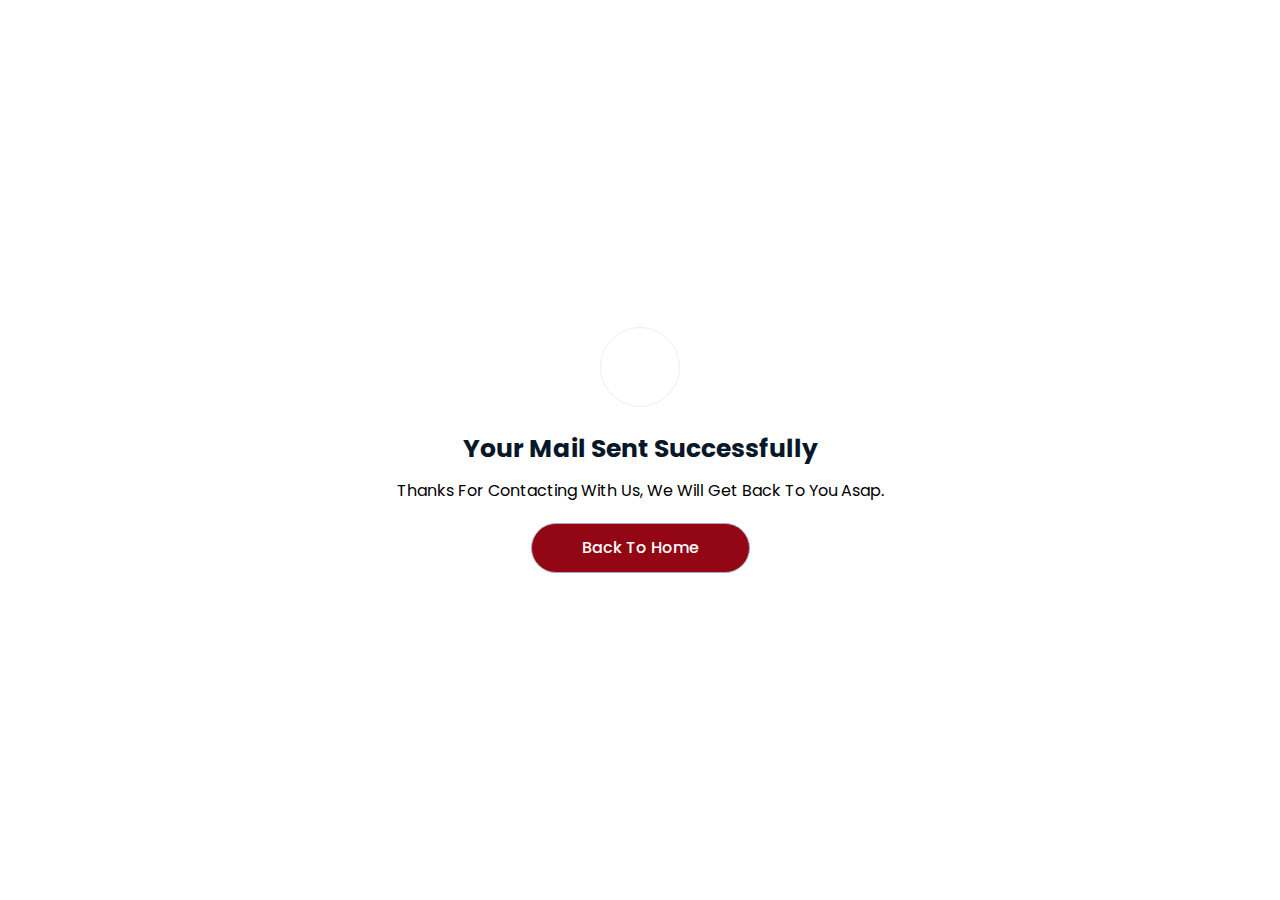
<file: mail-success.html>
<!doctype html>
<html lang="en">
<head>
  <meta charset="UTF-8">
  <meta name="viewport"
        content="width=device-width, user-scalable=no, initial-scale=1.0, maximum-scale=1.0, minimum-scale=1.0">
  <meta http-equiv="X-UA-Compatible" content="ie=edge">
  <title>my project</title>
  <link href="https://fonts.googleapis.com/css2?family=Nunito+Sans:wght@300;400;600;700;800;900&display=swap" rel="stylesheet">
  <!--    <link rel="stylesheet" href="css/all.min.css">-->
  <!--    <link rel="stylesheet" href="css/nice-select.css" type="text/css">-->
  <link rel="stylesheet" href="assets/css/bootstrap.css">
  <!--    <link rel="stylesheet" href="css/magnific-popup.css" type="text/css">-->
  <link rel="stylesheet" href="https://cdnjs.cloudflare.com/ajax/libs/font-awesome/6.4.2/css/all.min.css"
        integrity="sha512-z3gLpd7yknf1YoNbCzqRKc4qyor8gaKU1qmn+CShxbuBusANI9QpRohGBreCFkKxLhei6S9CQXFEbbKuqLg0DA==" crossorigin="anonymous" referrerpolicy="no-referrer" />
  <link rel="stylesheet" href="assets/css/slick.css">
  <link rel="stylesheet" href="assets/css/slicknav.min.css" type="text/css">

  <!--    <link rel="stylesheet" href="css/swiper-bundle.min.css">-->
  <link rel="stylesheet" href="assets/css/style.css">


</head>

<!--<div class="preloader">-->
<!--<div class="preloader-inner">-->
<!--<div class="preloader-icon">-->
<!--<span></span>-->
<!--<span></span>-->
<!--</div>-->
<!--</div>-->
<!--</div>-->


<div class="mail-success">
<div class="d-table">
<div class="d-table-cell">
<div class="container">
<div class="success-content">
  <i class="fa-regular fa-envelope"></i>
<h2>Your Mail Sent Successfully</h2>
<p>Thanks for contacting with us, We will get back to you asap.</p>
<div class="mail-button">
<a href="index.html" class="btn">Back to Home</a>
</div>
</div>
</div>
</div>
</div>
</div>

<script src="assets/js/script.js"></script>
<script src="assets/js/jquery-1.12.4.min.js"></script>

<script src="assets/js/mixitup.min.js"></script>
<script src="assets/js/jquery.countdown.min.js"></script>
<script src="assets/js/jquery.slicknav.js"></script>
<script src="assets/js/slick.min.js"></script>
<script src="assets/js/bootstrap.bundle.js"></script>

<!--<script src="js/jquery.nicescroll.min.js"></script>-->
<!--<script src="js/jquery.magnific-popup.min.js"></script>-->
<!--<script src="js/swiper-bundle.min.js"></script>-->
<!--<script src="js/jquery.nice-select.min.js"></script>-->
<!--<script src="js/script.js"></script>-->
<!--<script src="js/main.js"></script>-->
<script>
    window.onload = function () {
      window.setTimeout(fadeout, 500);
    }

    function fadeout() {
      document.querySelector('.preloader').style.opacity = '0';
      document.querySelector('.preloader').style.display = 'none';
    }
  </script>
</body>

<!-- Mirrored from demo.graygrids.com/themes/shopgrids/mail-success.html by HTTrack Website Copier/3.x [XR&CO'2014], Wed, 23 Feb 2022 10:57:06 GMT -->
</html>
</file>
<file: assets/css/style.css>
@import url('https://fonts.googleapis.com/css2?family=Poppins:wght@100;200;300;400;500;600;700;800;900&display=swap');
@import url('https://fonts.googleapis.com/css2?family=Nunito+Sans:opsz,wght@6..12,200;6..12,300;6..12,400;6..12,500;6..12,600;6..12,700;6..12,800;6..12,900&family=Poppins:wght@100;200;300;400;500;600;700;800;900&display=swap');
@import url('https://fonts.googleapis.com/css2?family=Open+Sans:wght@300;400;500;600;700;800&display=swap');
@import url('https://fonts.googleapis.com/css2?family=Poppins%3Awght%40400%3B500%3B600&display=swap');
@import url('https://fonts.googleapis.com/css2?family=Nunito:wght@200;300;400;500;600&display=swap');
/*common css start*/
*{
    margin: 0;
    padding: 0;
    outline: 0;
    box-sizing: border-box;

}

a{
    text-decoration: none;
    display: inline-block;
}
ul,ol{
    list-style: none;
    margin: 0;
    padding: 0;
}
p,a,h1,h2,h3,h4,h5,h6{

    margin: 0;
    padding: 0;
}
*{
    font-family: 'Poppins',sans-serif;
    margin: 0;
    padding: 0;
    box-sizing: border-box;
    outline:none ;
    border: none;
    text-transform: capitalize;
    text-decoration: none;
    transition: all .2s linear;

}

/*common css end*/



/*header part*/
:root{
    --orange: #dd0c2a;
    --black:#130f40;
    --light-color:#666;
    --box-shadow:0.1rem .6rem rgba(0,0,0,.1);
    --border:.5rem solid rgba(0,0,0,.1);
    --outline:1rem solid rgba(0,0,0,.1);
    --outline-hover:.2rem solid var(--black);
}
.header{
    position: fixed;
    top:0 ; left: 0; right: 0;
    z-index: 1000;
    display: flex;
    align-items: center;
    justify-content: space-between;
    padding: .5rem 9%;
    background: #fff;
    box-shadow: var(--box-shadow);
}
.header .navbar a{
    font-size:16px;
    margin: 0 .2rem;
    color: var(--black);
    background: transparent;
}
.header .navbar a:hover{
    color: var(--orange);
}
/*.header .logo i{*/
/*    color: var(--orange);*/
/*}*/
.header .icons div{
    height: 2rem;
    width: 2rem;
    line-height: 2rem;
    border-radius: .5rem;
    background: #eee;
    color: var(--black);
    font-size:20px;
    margin-left: .5rem;
    text-align: center;
    cursor: pointer;
    position: relative;
}
.header .icons div:hover{
    background: var(--orange);
    color: white;
}
.header .icons .shop__circle{
    font-size: 9px;
    display: inline-block;
    background: #384aeb;
    color: #fff;
    padding: 0 10px;
    border-radius: 50%;
    position: absolute;
    top: -20px;
    right: -12px;
}

#menu-btn{
    display: none;
}
.search-form{
    position: absolute;
    top: 110%;
    right: -110%;
    width: 25rem;
    height: 3rem;
    background: #fff;
    border-radius: 16px;
    overflow:hidden ;
    display: flex;
    align-items: center;
    box-shadow: var(--box-shadow);
}
.search-form.active{
    right: 2rem;
    transition:.4s linear ;
}

.search-form input{
    height: 100%;
    width: 100%;
    background: none;
    text-transform: none;
    font-size: 14px;
    color: var(--black);
    padding: 15px;

}
.search-form label{
    font-size: 16px;
    padding-right: 1.5rem;
    color: var(--black);
    cursor: pointer;

}
.search-form label:hover{
    color: var(--orange);
}
.header .wishlist{
    position: absolute;
    top: 110%;
    right: -110%;
    padding: .5rem;
    border-radius: .5rem;
    box-shadow: var(--box-shadow);
    width: 25rem;
    background: #fff;

}
.header .wishlist.active{
    right:2rem ;
    transition:.4s linear ;
}
.header .wishlist .box{
    display: flex;
    align-items: center;
    gap: .5rem;
    position: relative;
    margin:.5rem 0 ;
}
.header .wishlist .box img{
    height: 70px;
    width: 70px;
}
.header .wishlist .box .fa-trash{
    font-size: 1rem;
    position: absolute;
    top: 50%;
    right: 1rem;
    cursor: pointer;
    color: var(--light-color);
    transform: translateY(-50%);
}
.header .wishlist .box .fa-trash:hover{
    color: var(--orange);
}
.header .wishlist .box .content h3{
    color: var(--black);
    font-size: 1rem;
    padding-bottom: 1rem;
}
.header .wishlist .box .content span{
    color: var(--light-color);
    font-size: 1rem;
}
.header .wishlist .box .content .quantity{
    padding-left:1rem ;
}
/*.header .wishlist .total{*/
/*    font-size: 1rem;*/
/*    padding-bottom: 1rem;*/
/*    !*text-align: center;*!*/
/*    color: var(--black);*/
/*}*/
.header .wishlist .btn{
    display: block;
    text-align: center;
    margin: 2px ;
}
.header .wishlist .btn:hover{
    background: #c21223;
    color: white;
}
.header .shopping-cart{
    position: absolute;
    top: 110%;
    right: -110%;
    padding: .5rem;
    border-radius: .5rem;
    box-shadow: var(--box-shadow);
    width: 25rem;
    background: #fff;

}
.header .shopping-cart.active{
    right:2rem ;
    transition:.4s linear ;
}
.header .shopping-cart .box{
    display: flex;
    align-items: center;
    gap: .5rem;
    position: relative;
    margin:.5rem 0 ;
}
.header .shopping-cart .box img{
    height: 70px;
    width: 70px;
}
.header .shopping-cart .box .fa-trash{
    font-size: 1rem;
    position: absolute;
    top: 50%;
    right: 1rem;
    cursor: pointer;
    color: var(--light-color);
    transform: translateY(-50%);
}
.header .shopping-cart .box .fa-trash:hover{
    color: var(--orange);
}
.header .shopping-cart .box .content h3{
    color: var(--black);
    font-size: 1rem;
    padding-bottom: 1rem;
}
.header .shopping-cart .box .content span{
    color: var(--light-color);
    font-size: 1rem;
}
.header .shopping-cart .box .content .quantity{
    padding-left:1rem ;
}
.header .shopping-cart .total{
    font-size: 1rem;
    padding-bottom: 1rem;
    /*text-align: center;*/
    color: var(--black);
}
.header .shopping-cart .btn{
    /*display: block;*/
    text-align: center;
    margin: 2px ;
}
.header .shopping-cart .btn:hover{
    background: #c21223;
     color: white;
}
.header .login-form{
    position: absolute;
    top: 110%;
    right: -110%;
    width: 20rem;
    box-shadow: var(--box-shadow);
    padding: 5px;
    border-radius: .5rem;
    background: #fff;
    text-align: center;

}
.header .login-form.active{
    right:2rem ;
    transition:.4s linear ;
}
.header .login-form h3{
    font-size: 16px;
    text-transform: uppercase;
    color: var(--black);

}
.header .login-form .box {
    width: 90%;
    margin: 10px;
    background: #eee;
    border-radius: 8px;
    padding: 5px 15px 5px;
    font-size: 15px;
    color: var(--black);
    text-transform: none;
}
.header .login-form p{
    font-size: 12px;
    padding: 5px ;
    color: var(--light-color);

}
.header .login-form p a{
    color: var(--orange);
    text-decoration: underline;
}
.header .login-form .btn:hover{
    background: #c21223;
    color: white;
}
/*nav part end*/
/*carousel start*/

.carousel-caption{
 position: absolute;
    color: black;
    top: 120px;
    left: 300px;

}
.carousel-item img{
    position: relative;
    height:500px;
}
.carousel-caption h4,h1,p{
    color: black;
    /*gap: 15px;*/
}
/*carousel end*/


/*======================================================nav end==================================================================================*/
/*card start*/
.card {
    padding: 60px;
}

.card__item
{
    position: relative;
    overflow: hidden;
    margin-bottom: 30px;

}

.card__item__pic{
    float: right;
}

.card__item__text {
    max-width: 300px;
    position: absolute;
    left: 0;
    top: 140px;
}
.card__item__text h2 {
    color: #111111;
    font-weight: 700;
    line-height: 46px;
    margin-bottom: 10px;
    font-size: 25px;
}
.card__item:hover .card__item__text a:after {
    width: 40px;
    background: #e53637;
}

/*h2 {*/
/*    font-size: 36px;*/
/*    margin: 0;*/

/*}*/
.card__item__text a {
    display: inline-block;
    color: #111111;
    font-size: 13px;
    font-weight: 700;
    letter-spacing: 4px;
    text-transform: uppercase;
    padding: 3px 0;
    position: relative;
    cursor: pointer;
}
a {
    text-decoration: none;
    background-color: transparent;
}
.card__item__text a:after {
    position: absolute;
    left: 0;
    bottom: 0;
    width: 100%;
    height: 2px;
    background: #e74848;
    content: "";
    -webkit-transition: all, 0.3s;
    -o-transition: all, 0.3s;
    transition: all, 0.3s;
}
.card__item__text a:hover {
    background-color: #cf0303;


}

.card__item.card__item--middle {
    margin-top: -75px;
}

.card__item.card__item--middle .card__item__pic {
    float: none;
}

.card__item.card__item--middle .card__item__text {
    position: relative;
    top: 0;
    left: 0;
    max-width: 100%;
    padding-top: 22px;
}
.card__item.card__item--last {
    margin-top: 100px;
}
/*===============================================================card end=============================================*/

/*Trending Product start*/

.Trending{

    padding-bottom: 20px;
    background-color: #fcf6f6;

}
.Trending-slide{
    display: flex;
    /*margin-top: 50px;*/
}
.Trending-slide .slick-center{
    box-shadow: 0 25px 30px rgba(0, 0, 0, 0.5);

}
.Trending-img{
    border-radius: 14px;
    overflow: hidden;

}
.Trending-img img{
    height: 200px;
}
.Trending-item{


    padding: 20px 20px 40px 20px;
}
.Trending-item .review{
    display: flex;
    gap: 10px;
    margin: 30px 0 17px;
}
.Trending-item .review ul{
    display: flex;
}
.Trending-item .review p{
    font-size: 16px;
    font-weight: 400;
    color: #FF8B00;
    font-family: 'Poppins', sans-serif;
}
.Trending-item .review ul .color{
    color: #FF8B00;
}
.Trending-item .review ul li{
    color: #131313;
}
.common-button{
    width: fit-content;
    padding: 16px  35px;
    background: #be2222;
    color: #fff;
    border-radius: 17px;
    font-size: 16px;
    font-weight: 600;
    font-family: 'Poppins', sans-serif;
    border:none;


}
.common-button:hover{

    transform: scale(1.2);
    box-shadow: 0 25px 60px rgba(0, 0, 0, 0.5);

}
.common-heading h2{

    font-size: 40px;
    font-weight: 600;
    font-family: 'Poppins', sans-serif;
    color: #1E1E1E;
    margin: 30px;
    flex-direction: column;
    display: flex;
    align-items: center;

}
/*.common-heading p{*/
/*    font-size: 16px;*/
/*    font-weight: 400;*/
/*    font-family: 'Poppins', sans-serif;*/
/*    color: #616161;*/
/*    width: 692px;*/
/*    margin: 0 auto;*/

/*}*/
.trending-product-heading h2{
    font-size: 40px;
    font-weight: 600;
    font-family: 'Poppins', sans-serif;
    color: #1E1E1E;
    margin: 30px;
    flex-direction: column;
    display: flex;
    align-items: center;

}
.trending-product-heading span{
    color: darkred;
    display: contents;
    font-size: 40px;
    font-weight: 600;
    font-family: 'Poppins', sans-serif;
    margin: 30px;
    flex-direction: column;
    align-items: center;

}

.subheading h3{
    font-size: 25px;
    font-weight: 500;
    font-family: 'Poppins', sans-serif;
    line-height: 24px;
    margin-top: 15px;


}
.subheading h3{
    margin-bottom: 30px;
}
.subheading p{

    font-size: 16px;
    font-weight: 400;
    font-family: 'Poppins', sans-serif;
    color: #616161;

}

.subheading .p{

    margin-bottom: 30px;
}
.subheading  span{
    font-size: 20px;
    font-weight: 600;
    font-family: 'Poppins', sans-serif;
    color: #1E1E1E;
    line-height: 24px;


}

.Trending-item button{

    margin-top: 30px;
}
/*===============================================Trending Product part end=============================*/


/*subscriber part start*/
#subscribe_us{
    padding: 150px 0 150px 0;
    background-image: url(../image/pic.jpg);
    background-repeat: no-repeat;
    background-position: center;
    background-size: cover;
    overflow: hidden;
}
.subscribe-item .subscribe-heading{
    display: flex;
    justify-content: left;

}
.subscribe-item .subscribe-heading h3{
    width: 659px;
    height: 120px;
    font-size: 40px;
    font-weight: 600;
    font-family: 'Poppins', sans-serif;
    color: #faf7f7;
    margin-left: 8px;
}
.subscribe-item p{
    font-size: 20px;
    font-weight: 400;
    font-family: 'Poppins', sans-serif;
    color: rgb(177, 61, 61);
    width: 565px;
    height: 60px;
    line-height: 30px;
    margin-left: 8px;

}


.subscribe-button{
    width: fit-content;
    padding: 35px 11px 35px 25px;
    background: #f8f8f8;
    display: flex;
    gap: 376px;
    margin-left: 5px ;
    border-radius: 17px;

}
.subscribe-button input{

    border: none;
}

/*==============================================================subscriber part end===================================================================*/



/*==================================================================product part start===========================================================*/


.product {
    padding-top: 70px;
    padding-bottom: 60px;
}

.filter__controls {
    text-align: center;
    margin-bottom: 45px;
}

.filter__controls li {
    color: #b7b7b7;
    font-size: 24px;
    font-weight: 700;
    list-style: none;
    display: inline-block;
    margin-right: 88px;
    cursor: pointer;
}

.filter__controls li:last-child {
    margin-right: 0;
}

.filter__controls li.active {
    color: #111111;
}

.product__item {
    overflow: hidden;
    margin-bottom: 40px;
}

.product__item.sale .product__item__pic .label {
    color: #ffffff;
    background: #111111;
}

.product__item.sale .product__item__text .rating i {
    color: #f7941d;
}

.product__item.sale .product__item__text .rating i:nth-last-child(1) {
    color: #b7b7b7;
}

.product__item:hover .product__item__pic .product__hover {
    right: 20px;
    opacity: 1;
}

.product__item:hover .product__item__text a {
    top: 22px;
    opacity: 1;
    visibility: visible;
}

.product__item:hover .product__item__text h6 {
    opacity: 0;
}

.product__item:hover .product__item__text .product__color__select {
    opacity: 1;
}

.product__item__pic {
    height: 260px;
    position: relative;
    background-position: center center;
    width: 263px;

}

.product__item__pic .label {
    color: #111111;
    font-size: 11px;
    font-weight: 700;
    letter-spacing: 2px;
    text-transform: uppercase;
    display: inline-block;
    padding: 4px 15px 2px;
    background: #ffffff;
    position: absolute;
    left: 0;
    top: 20px;
}

.product__item__pic .product__hover {
    position: absolute;
    right: -200px;
    top: 20px;
    -webkit-transition: all, 0.8s;
    -o-transition: all, 0.8s;
    transition: all, 0.8s;
}

.product__item__pic .product__hover li {
    list-style: none;
    margin-bottom: 10px;
    position: relative;
}

.product__item__pic .product__hover li:hover span {
    opacity: 1;
    visibility: visible;
}

.product__item__pic .product__hover li span {
    color: #ffffff;
    background: #111111;
    display: inline-block;
    padding: 4px 10px;
    font-size: 12px;
    position: absolute;
    left: -78px;
    top: 5px;
    z-index: 1;
    opacity: 0;
    visibility: hidden;
    -webkit-transition: all, 0.3s;
    -o-transition: all, 0.3s;
    transition: all, 0.3s;
}

.product__item__pic .product__hover li span:after {
    position: absolute;
    right: -2px;
    top: 5px;
    height: 15px;
    width: 15px;
    background: #111111;
    content: "";
    -webkit-transform: rotate(45deg);
    -ms-transform: rotate(45deg);
    transform: rotate(45deg);
    z-index: -1;
}

.product__item__pic .product__hover li img {
    background: #ffffff;
    padding: 10px;
    display: inline-block;
}

.product__item__text {
    padding-top: 25px;
    position: relative;
}

.product__item__text a {
    font-size: 15px;
    color: #e53637;
    font-weight: 700;
    position: absolute;
    left: 0;
    top: 0;
    opacity: 0;
    visibility: hidden;
    -webkit-transition: all, 0.3s;
    -o-transition: all, 0.3s;
    transition: all, 0.3s;
}

.product__item__text h6 {
    color: #111111;
    font-size: 15px;
    font-weight: 600;
    margin-bottom: 5px;
    -webkit-transition: all, 0.3s;
    -o-transition: all, 0.3s;
    transition: all, 0.3s;
}

.product__item__text .rating {
    margin-bottom: 6px;
}

.product__item__text .rating i {
    font-size: 14px;
    color: #b7b7b7;
    margin-right: -5px;
}

.product__item__text h5 {
    color: #0d0d0d;
    font-weight: 700;
}

.product__item__text .product__color__select {
    position: absolute;
    right: 0;
    bottom: 0;
    opacity: 0;
    -webkit-transition: all, 0.5s;
    -o-transition: all, 0.5s;
    transition: all, 0.5s;
}

.product__item__text .product__color__select label {
    display: inline-block;
    height: 12px;
    width: 12px;
    background: #5e64d1;
    border-radius: 50%;
    margin-bottom: 0;
    margin-right: 5px;
    position: relative;
    cursor: pointer;
}

.product__item__text .product__color__select label.black {
    background: #404a47;
}

.product__item__text .product__color__select label.grey {
    background: #d5a667;
}

.product__item__text .product__color__select label.active:after {
    opacity: 1;
}

.product__item__text .product__color__select label:after {
    position: absolute;
    left: -3px;
    top: -3px;
    height: 18px;
    width: 18px;
    border: 1px solid #b9b9b9;
    content: "";
    border-radius: 50%;
    opacity: 0;
}

.product__item__text .product__color__select label input {
    position: absolute;
    visibility: hidden;
}

/*product part end*/
/*===========================================================================countdown part start=====================================================*/
.categories {
    background: #f3f2ee;
    overflow: hidden;
    padding-top: 150px;
    padding-bottom: 125px;
}

.categories__text {
    padding-top: 40px;
    position: relative;
    z-index: 1;
}

.categories__text:before {
    position: absolute;
    left: -485px;
    top: 0;
    height: 300px;
    width: 600px;
    background: #ffffff;
    z-index: -1;
    content: "";
}

.categories__text h2 {
    color: #b7b7b7;
    line-height: 72px;
    font-size: 34px;
}

.categories__text h2 span {
    font-weight: 700;
    color: #111111;
}

.categories__hot__deal {
    position: relative;
    z-index: 5;
}

.categories__hot__deal img {
    min-width: 100%;
}

.hot__deal__sticker {
    height: 100px;
    width: 100px;
    background: #111111;
    border-radius: 50%;
    padding-top: 22px;
    text-align: center;
    position: absolute;
    right: 0;
    top: -36px;
}

.hot__deal__sticker span {
    display: block;
    font-size: 15px;
    color: #ffffff;
    margin-bottom: 4px;
}

.hot__deal__sticker h5 {
    color: #ffffff;
    font-size: 20px;
    font-weight: 700;
}

.categories__deal__countdown span {
    color: #e53637;
    font-size: 14px;
    font-weight: 700;
    text-transform: uppercase;
    letter-spacing: 2px;
    margin-bottom: 15px;
    display: block;
}

.categories__deal__countdown h2 {
    color: #111111;
    font-weight: 700;
    line-height: 46px;
    margin-bottom: 25px;
}
.categories__deal__countdown p {
    color: #111111;
    font-weight: 700;
    line-height: 46px;
    margin-bottom: 25px;
}

.categories__deal__countdown .categories__deal__countdown__timer {
    margin-bottom: 20px;
    overflow: hidden;
    margin-left: -30px;
}

.categories__deal__countdown .categories__deal__countdown__timer .cd-item {
    width: 25%;
    float: left;
    margin-bottom: 25px;
    text-align: center;
    position: relative;
}

.categories__deal__countdown .categories__deal__countdown__timer .cd-item:after {
    position: absolute;
    right: 0;
    top: 7px;
    content: ":";
    font-size: 24px;
    font-weight: 700;
    color: #3d3d3d;
}

.categories__deal__countdown .categories__deal__countdown__timer .cd-item:last-child:after {
    display: none;
}

.categories__deal__countdown .categories__deal__countdown__timer .cd-item span {
    color: #111111;
    font-weight: 700;
    display: block;
    font-size: 36px;
}

.categories__deal__countdown .categories__deal__countdown__timer .cd-item p {
    margin-bottom: 0;
}
.primary-btn {
    display: inline-block;
    font-size: 13px;
    font-weight: 700;
    text-transform: uppercase;
    padding: 14px 30px;
    color: #ffffff;
    background: darkred;
    letter-spacing: 4px;
}
/*=======================================countdown part end========================================================*/
/*Gallery part start*/
#gallery {
    padding-bottom: 100px;
    padding-top: 50px;
    /*width: 1350px;*/
    /*height: 713px;*/
    padding-left: 150px;
    overflow: hidden;
}

.gallery_heading h2 {
    font-size: 36px;
    color: #100f0f;
    display: flex;
    align-items: center;
    flex-direction: column;
    /*position: relative;*/
}
.gallery_heading h2 span{
    color: darkred;
    display: contents;
    /*position: absolute;*/
}
/*.gallery_heading h2 span:after {*/
/*    position: absolute;*/
/*    left: 0;*/
/*    bottom: 0;*/
/*    width: 100%;*/
/*    height: 2px;*/
/*    background: #e74848;*/
/*    content: "";*/
/*    !* -webkit-transition: all, 0.3s; *!*/
/*    !* -o-transition: all, 0.3s; *!*/
/*    transition: all, 0.3s;*/
/*}*/
.gallery_heading a{
    display: flex;
    align-items: center;
    flex-direction: row;
    justify-content: center;
    font-size: 30px;
    padding: 5px;
}
.gallery_heading a:hover {
    color: #07199b;

}
.gallery_row {
    margin-top: 65px;
}

.gallery_row .gallery_col {
    /*width: 23.439%;*/
    float: left;
    margin-right: 20px;
}

.gallery_row .gallery_col:nth-child(4) {
    margin-right: 0;
}

.gallery_row .gallery_col .item {
    position: relative;
}

.gallery_row .gallery_col .item:first-child {
    margin-bottom: 20px;
}

.overly{
    background-color: rgba(0, 0, 0, 0.60);
    width: 100%;
    height: 100%;
    position: absolute;
    top: 0;
    left: 0;
    transform: scale(0);
    transition: .3s;
}

.overly a {
    width: 40px;
    height: 40px;
    color: #ffffff;
    background-color: #5bc5f4;
    border-radius: 50%;
    text-align: center;
    line-height: 40px;
    position: absolute;
    top: 50%;
    left: 50%;
    transform: translate(-50%, -50%);

}

.gallery_row .gallery_col .item:hover .overly {
    transform: scale(1);
}

/*.port_row .port_col .item img{*/
/*    */
/*}*/

/*===================================================Gallery part end======================================================*/
/*=================Blog Part start===============================*/
/*---------------------
    Blog
-----------------------*/

.blog {
    padding-bottom: 55px;
}

.latest {
    padding-bottom: 55px;
}

/*.blog__item {*/
/*    margin-bottom: 45px;*/
/*}*/

.blog__item:hover a::after {
    width: 40px;
    background: #e53637;
}

.blog__item:hover .blog__item__text {
    -webkit-box-shadow: 0px 15px 60px rgba(67, 69, 70, 0.05);
    box-shadow: 0px 15px 60px rgba(67, 69, 70, 0.05);
}

.blog__item__pic img{
    height: 270px;
    width: 360px;

}
/*.blog__item__pic.set-bg{*/
/*    background-repeat: no-repeat;*/
/*    background-size: cover;*/
/*    background-position: top center;*/
/*}*/

.blog__item__text{
    padding: 25px 25px 25px 0;
}
.blog__item__text p{
color: #777;
font-family: "Roboto",sans-serif;
font-size: 15px;
font-weight: 400;
line-height: 1.667;
    margin-bottom: 1rem;
}
.blog__item__title {
    /*padding: 30px 30px 25px;*/
    /*margin: 0 30px;*/
    /*margin-top: -35px;*/
    /*background: #ffffff;*/
    /*!*-webkit-transition: all, 0.3s;*!*/
    /*-o-transition: all, 0.3s;*/
    /*transition: all, 0.3s;*/
    font-size: 20px;
    margin-bottom: 20px;

}

.blog__item__text span {
    color: #3d3d3d;
    font-size: 13px;
    display: block;
    margin-bottom: 10px;
}

.blog__item__text span img {
    margin-right: 6px;
}

.blog__item__text h5 {
    color: #0d0d0d;
    font-weight: 700;
    line-height: 28px;
    margin-bottom: 10px;
}

.blog__item__text a {
    display: inline-block;
    color: #131313;
    font-size: 13px;
    font-weight: 700;
    letter-spacing: 4px;
    text-transform: uppercase;
    padding: 3px 0;
    position: relative;
}

.blog__item__text a:after {
    position: absolute;
    left: 0;
    bottom: 0;
    width: 100%;
    height: 2px;
    background: #880b0b;
    content: "";
    -webkit-transition: all, 0.3s;
    -o-transition: all, 0.3s;
    transition: all, 0.3s;
}

/*---------------------
/*=================Blog Part end===============================*/


/*===================================last area===================*/
.categories-area {
    padding-top: 50px;
    padding-bottom: 20px;
}
.container {
    width: 100%;
    padding-right: var(--bs-gutter-x,.75rem);
    padding-left: var(--bs-gutter-x,.75rem);
    margin-right: auto;
    margin-left: auto;
}
/*.categories-area {*/
/*    font-family: "Jost",sans-serif;*/
/*    font-weight: normal;*/
/*    font-style: normal;*/
/*    font-size: 16px;*/
/*}*/
.row {
    --bs-gutter-x: 1.5rem;
    --bs-gutter-y: 0;
    display: flex;
    flex-wrap: wrap;
    margin-top: calc(var(--bs-gutter-y) * -1);
    margin-right: calc(var(--bs-gutter-x)/ -2);
    margin-left: calc(var(--bs-gutter-x)/ -2);
}
/*!*.categories-area {*!*/
/*!*    visibility: visible;*!*/
/*!*    animation-duration: 1s;*!*/
/*!*    animation-delay: 0.2s;*!*/
/*!*    animation-name: fadeInUp;*!*/
/*!*}*!*/
.categories-area .single-cat {
    -webkit-transition: all .4s ease-out 0s;
    /*-moz-transition: all .4s ease-out 0s;*/
    /*-ms-transition: all .4s ease-out 0s;*/
    /*-o-transition: all .4s ease-out 0s;*/
    transition: all .4s ease-out 0s;
    z-index: 1;
    position: relative;
}
/*.mb-50 {*/
/*    margin-bottom: 50px;*/
/*}*/
/*.fadeInUp {*/
/*    -webkit-animation-name: fadeInUp;*/
/*    animation-name: fadeInUp;*/
/*}*/
.text-center {
    text-align: center!important;
}
.categories-area .single-cat::before {
    position: absolute;
    content: "";
    width: 1px;
    height: 95%;
    background: #edeff2;
    bottom: 0;
    right: -2%;
    top: 1%;
}
.categories-area .single-cat .cat-icon img {
    margin-bottom: 26px;
    display: inline-block;
}
img, svg {
    vertical-align: middle;
}
/*!**, ::after, ::before {*!*/
/*!*    box-sizing: border-box;*!*/
/*!*}*!*/
/*!*img {*!*/
/*!*    overflow-clip-margin: content-box;*!*/
/*!*    overflow: clip;*!*/
/*!*}*!*/
.categories-area .single-cat .cat-cap h5 {
    font-size: 20px;
    font-weight: 500;
    margin-bottom: 12px;
    display: block;
    text-transform: capitalize;
    color: #2B2B2B;
    font-family: "Jost",sans-serif;
}
.categories-area .single-cat .cat-cap p {
    color: #57667e;
    font-size: 16px;
    -webkit-transition: all .2s ease-out 0s;
    /*-moz-transition: all .2s ease-out 0s;*/
    /*-ms-transition: all .2s ease-out 0s;*/
    /*-o-transition: all .2s ease-out 0s;*/
    transition: all .2s ease-out 0s;

}






/*===============================last area====================================*/
/*tracking part start*/
.tracking_box_area .tracking_box_inner p {
    max-width: 870px;
    color: #555555;
    margin-bottom: 25px;
}
.tracking_box_area{
    margin: 100px;
}
.tracking_box_area .tracking_box_inner .tracking_form {
    max-width: 645px;
}
.tracking_box_area .tracking_box_inner .tracking_form .form-group {
    margin-bottom: 1.2rem;
}
/*tracking part end*/




/*footer start*/
#footer {
    padding: 40px 0 0 0;
    background-color: #151414;
    /* margin-top: 50px; */
}

.footer_row {
    display: flex;
    justify-content: space-between;
}


.logo_col {
    width: 215px;
}

.footer_logo {
    height: 80px;
}
/*.logo_col.icon ul{*/
/*    display: flex;*/
/*}*/
/*.logo_col .icon ul li{*/
/*    width: 30px;*/
/*    height: 30px;*/
/*    border-radius: 50px;*/
/*    background-color: #ffffff;*/
/*    position: relative;*/
/*    margin-left: 10px;*/
/*   text-align: center;*/

/*}*/
.logo_col .icon ul{
    display: flex;
    gap: 10px;
    margin-top: 5px;

}
.logo_col.icon ul li a {

    position: absolute;
    top: 50%;
    left: 50%;
    transform: translate(-50%, -50%);
    color: #F3F3F3;
    font-size: 18px;

}

.logo_col p {
    color: #f1f1f1f1;
    font-family: 'Open Sans', sans-serif;
    font-weight: 400;
    font-size: 15px;
    line-height: 24px;
    margin-top: 20px;
}

.logo_col p ul {
    display: block;
    margin-top: 20px;
}

.contact_col h2 {
    color: #f1f1f1f1;
    font-family: 'Oswald', sans-serif;
    font-weight: 700;
    font-size: 18px;
    margin-bottom: 20px;
    text-transform: uppercase;
}

.contact_item {
    display: flex;
    margin: 20px 0;
}

.contact_item .icon {
    width: 35px;
    height: 35px;
    background-color: #221f1f;
    border-radius: 50%;
    color: #fff;
    text-align: center;
    line-height: 35px;
    margin-right: 10px;
}

.contact_item ul li a {
    color: #f1f1f1f1;
    font-family: 'Open Sans', sans-serif;
    font-weight: 400;
    font-size: 13px;
    line-height: 24px;
}
.mail-success{
    height:100vh;
    text-align:center;
    max-width:800px;
    margin-left:auto;
    margin-right:auto
}
.d-table{
    width:100%;
    height:100%
}.d-table{
     display:table!important}
.d-table-cell{
    vertical-align:middle
}
.d-table-cell{
    display:table-cell!important
}
.mail-success .success-content i{
    font-size:30px;
    margin-bottom:20px;
    color:#0167f3;
    height:80px;
    width:80px;
    line-height:80px;
    text-align:center;
    display:inline-block;
    border:1px solid #eee;
    border-radius:50%
}
.mail-success .success-content h2{
    font-size:25px;
    font-weight:700;
    margin-bottom:15px;
    color:#081828
}
@media only screen and (min-width:768px) and (max-width:991px){
    .mail-success
    .success-content h2{
        font-size:15px
    }}
@media(max-width:767px){
    .mail-success .success-content h2{
        font-size:15px
    }}
.mail a{
    color:#d6d6d6
}
.footer .single-footer.f-contact .mail a:hover{
    color:#0167f3
}
.mail-success .success-content p{
    font-weight:400;
    margin-bottom:20px;
}
    /*------------------------------mail part end================*/
.footer_row .footer_menu {
    display: flex;
    justify-content: space-between;
    gap: 20px;
}

.footer_menu ul li a {
    color: #fff;
}

.footer_row .menu_col h2 {
    color: #f1f1f1f1;
    font-family: 'Oswald', sans-serif;
    font-weight: 700;
    font-size: 18px;
    margin-bottom: 30px;
    text-transform: uppercase;
}

.footer_row .menu_col a {
    color: #f1f1f1f1;
    font-family: 'Open Sans', sans-serif;
    font-weight: 400;
    font-size: 13px;
    line-height: 24px;
    display: flex;
    justify-content: space-between;
}

.footer_row .menu_col a:hover {
    color: #0b359f;
}

.footer_row .Photos_col{
    width: 300px;
    height: 195px;
}

.footer_row .Photos_col h2 {
    color: #f1f1f1f1;
    font-family: 'Oswald', sans-serif;
    font-weight: 700;
    font-size: 18px;
    margin-bottom: 20px;
    text-transform: uppercase;
}

.footer_row .Photos_col .gallery .images_col{
    display: flex;
    justify-content: space-between;
    margin-bottom: 10px;
}
.footer_row .Photos_col .gallery .images_col2{
    display: flex;
    justify-content: space-between;
    margin-bottom: 15px;
}


/*.footer_row .images_col .img{*/
/*    width: 90px;*/
/*    height: 90px;*/
/*}*/


.copyright{
    background-color: #1d1c1c;
    height: 45px;
    text-align: center;
}

.copyright p{
    line-height: 44px;
    color: #f1f1f1f1;
    font-family: 'Open Sans', sans-serif;
    font-size: 14px;
    font-weight: 400;
}

.copyright p a{
    color: #2598a7;
    font-family: 'Oswald', sans-serif;
    font-size: 14px;
    font-weight: 400;
}
/*footer end*/


/*===============================================================================================*/
/*===============================================================================================*/
/*============================================contact page start===============================*/
.contact .spad .container{
    padding-top: 100px;
    padding-bottom: 100px;
    margin-bottom: 100px;
}
.blog-banner-area {
    height: 380px;
    position: relative;
    z-index: 1;

    color: #777777;
    font-family: "Roboto",sans-serif;
    font-size: 15px;
    font-weight: 400;
    line-height: 1.667;
    background-color: #efede1;
}
.blog-banner-area .blog-banner {
    position: absolute;
    top: 60%;
    left: 50%;
    width: 100%;
    transform: translate(-50%, -50%);
}
.blog-banner-area  .container {
    width: 100%;
    padding-right: 15px;
    padding-left: 15px;
    margin-right: auto;
    margin-left: auto;
}
.text-center {
    text-align: center
}
.banner-breadcrumb {
    display: inline-block;
}
.banner-breadcrumb .breadcrumb {
    background: transparent;
    padding: 0;
}

.breadcrumb {
    display: -ms-flexbox;
    display: flex;
    -ms-flex-wrap: wrap;
    flex-wrap: wrap;
    padding: 0.75rem 1rem;
    margin-bottom: 1rem;
    list-style: none;
    background-color: #e9ecef;
    border-radius: 0.25rem;
}
.banner-breadcrumb .breadcrumb-item {
    padding: 0.1rem;
}
.banner-breadcrumb .breadcrumb-item a {
    text-transform: capitalize;
    color: #777777;
}
.banner-breadcrumb .breadcrumb-item.active {
    color: #777777;
}
.banner-breadcrumb .breadcrumb-item {
    padding: 0.1rem;
}
.breadcrumb-item.active {
    color: #6c757d;
}
.breadcrumb-item+.breadcrumb-item {
    padding-left: 0.5rem;
}
.banner-breadcrumb .breadcrumb-item+.breadcrumb-item::before {
    color: #777777;
    padding-right: 0.3rem;
    content: "-";
}
.breadcrumb-item+.breadcrumb-item::before {
    display: inline-block;
    padding-right: 0.5rem;
    color: #6c757d;
    content: "/";
}

.map {

    margin: 100px;

}

.contact__text .section-title {
    text-align: left;
    margin-bottom: 40px;
}

.contact__text .section-title h2 {
    font-size: 48px;
    margin-bottom: 18px;
}

.contact__text .section-title p {
    color: #707070;
    line-height: 26px;
    margin-bottom: 0;
}
.section-title span {
    color: #e53637;
    font-size: 14px;
    font-weight: 700;
    text-transform: uppercase;
    letter-spacing: 2px;
    margin-bottom: 15px;
    display: block;
}

.contact__text ul li {
    list-style: none;
    margin-bottom: 26px;
}

.contact__text ul li:last-child {
    margin-bottom: 0;
}

.contact__text ul li h4 {
    color: #111111;
    font-weight: 700;
    margin-bottom: 8px;
}

.contact__text ul li p {
    line-height: 27px;
    margin-bottom: 0;
}

.contact__form input {
    height: 50px;
    width: 100%;
    border: 1px solid #e1e1e1;
    padding-left: 20px;
    font-size: 15px;
    color: #b7b7b7;
    margin-bottom: 30px;
}

.contact__form input::-webkit-input-placeholder {
    color: #b7b7b7;
}

.contact__form input::-moz-placeholder {
    color: #b7b7b7;
}

.contact__form input:-ms-input-placeholder {
    color: #b7b7b7;
}

.contact__form input::-ms-input-placeholder {
    color: #b7b7b7;
}

.contact__form input::placeholder {
    color: #b7b7b7;
}

.contact__form textarea {
    height: 150px;
    width: 100%;
    border: 1px solid #e1e1e1;
    padding-left: 20px;
    padding-top: 12px;
    font-size: 15px;
    color: #b7b7b7;
    margin-bottom: 24px;
    resize: none;
}

.contact__form textarea::-webkit-input-placeholder {
    color: #b7b7b7;
}

.contact__form textarea::-moz-placeholder {
    color: #b7b7b7;
}

.contact__form textarea:-ms-input-placeholder {
    color: #b7b7b7;
}

.contact__form textarea::-ms-input-placeholder {
    color: #b7b7b7;
}

.contact__form textarea::placeholder {
    color: #b7b7b7;
}

.contact__form button {
    letter-spacing: 4px;
    /*padding: 14px 35px;*/
}
.site-btn {
    font-size: 14px;
    color: #ffffff;
    background: darkred;
    font-weight: 700;
    border: none;
    text-transform: uppercase;
    display: inline-block;
    padding: 14px 30px;
}
.contact__text .section-title  h2::before {
    margin-left: -80px
}

/*================================================contact page end============================*/
/*================================================Login page start============================*/
.login_box_area .login_box_img {
    height:350px;
    position:relative
}
@media (min-width: 1000px){
    .login_box_area .login_box_img{
        height:610px
    }}
@media (min-width: 991px)
{.login_box_area .login_box_img{
    margin-right:-30px
}}
@media (min-width: 1100px){
    .section-margin {
        margin: 120px 0;
    }}
.login_box_area .login_box_img img{
    width:100%
}
.login_box_area .login_box_img:before{
    position:absolute;
    left:0;top:0;
    height:100%;width:100%;
    content:"";
    background: rgb(250, 228, 239);
    opacity:.9}
.login_box_area .login_box_img .hover{
    position:absolute;
    top:50%;
    left:0px;
    text-align:center;
    width:100%;
    transform:translateY(-50%)}
.login_box_area .login_box_img .hover h4{
    font-size:24px;
    color: #000000;
    font-weight:500;
    margin-bottom:15px
}
.login_box_area .login_box_img .hover p {
    max-width: 390px;
    margin: 0px auto 28px;
    color: #0e0e0e;
}
.login_box_area .login_box_img .hover .primary-btn{
    border-radius:0px;
    line-height:38px;
    text-transform:uppercase
}
.login_box_area .login_box_img .hover .primary-btn:hover:before{
    left:260px
}
.button-account {
    padding: 7px 42px;
    background: transparent;
    border-color: #fff;
}

.button {
    display: inline-block;
    border: 1px solid #a9abc3;
    border-radius: 30px;
    /*color: #222;*/
    font-weight: 500;
    padding: 12px 50px;
    background: #930613;
    color: #fff;
    transition: all .4s ease;
}
.btn {
    display: inline-block;
    border: 1px solid #a9abc3;
    border-radius: 30px;
    /*color: #222;*/
    font-weight: 500;
    padding: 12px 50px;
    background: #930613;
    color: #fff;
    transition: all .4s ease;
}
.btn:hover {
    background: #c21223;
}
.login_box_area .login_box_img .button:hover{
    background: #a02521 !important;
    color:#fff !important;
    border-color:#a02521 !important;
}
/*.login_box_area .login_box_img .btn:hover{*/
/*    background:#c5322d !important;*/
/*    color:#fff !important;*/
/*    border-color:#c5322d !important;*/
/*}*/
.login_form_inner{
    box-shadow:0px 10px 40px 0px rgba(56,74,235,0.1);
    height:100%;text-align:center;
    padding:30px 0
}

@media (min-width: 1000px){
    .login_form_inner{
        padding-top:115px;
        padding-bottom:0
    }}

.login_form_inner h3 {
    color: #222;
    text-transform: uppercase;
    font-size: 18px;
    margin-bottom: 75px;
}
.login_form_inner .login_form{
    max-width:385px;
    margin:auto
}
.login_form .form-group{
    margin-bottom:22px
}
.login_form .form-group input{
    height:40px;
    border:none;
    border-bottom:1px solid #cccccc;
    border-radius:0px;
    outline:none;
    box-shadow:none;
    font-size:14px;
    color:#999999
}
/*.login_form .form-group input.placeholder{*/
/*    color:#999999*/
/*}*/
/*.login_form .form-group input:-moz-placeholder{*/
/*    color:#999999*/
/*}*/
/*.login_form .form-group input::-moz-placeholder{*/
/*    color:#999999*/
/*}*/
/*.login_form .form-group input::-webkit-input-placeholder{*/
/*    color:#999999*/
/*}*/
.login_form .form-group .creat_account{
    margin-top:10px;
    font-size:14px;
    text-align:left
}
.login_form .form-group .creat_account input{
    height:auto;
    margin-right:10px;
    position:relative;
    top:2px
}
.login_form .form-group .primary-btn{
    display:block;
    border-radius:0px;
    line-height:38px;
    width:100%;
    text-transform:uppercase;
    border:none
}
.login_form .form-group .primary-btn:hover:before{
    left:370px
}
.login_form .form-group a{
    font-size:14px;
    color:#777;
    margin-top:20px;
    display:block
}
/*================================================Login page end============================*/
/*================================================shopping category page start============================*/
/*---------------------
  Shop
-----------------------*/

.shop__sidebar {
    padding-right: 20px;
}

.shop__sidebar__search {
    margin-bottom: 45px;
}

.shop__sidebar__search form {
    position: relative;
}

.shop__sidebar__search form input {
    width: 100%;
    font-size: 15px;
    color: black;
    padding-left: 20px;
    border: 1px solid #e5e5e5;
    height: 42px;
}

.shop__sidebar__search form input::-webkit-input-placeholder {
    color: #b7b7b7;
}

.shop__sidebar__search form input::-moz-placeholder {
    color: #b7b7b7;
}

.shop__sidebar__search form input:-ms-input-placeholder {
    color: #b7b7b7;
}

.shop__sidebar__search form input::-ms-input-placeholder {
    color: #b7b7b7;
}

.shop__sidebar__search form input::placeholder {
    color: #b7b7b7;
}

.shop__sidebar__search form button {
    color: #b7b7b7;
    font-size: 15px;
    border: none;
    background: transparent;
    position: absolute;
    right: 0;
    padding: 0 15px;
    top: 0;
    height: 100%;
}

.shop__sidebar__accordion .card {
    border: none;
    border-radius: 0;
    margin-bottom: 25px;
    padding: 0;
}

.shop__sidebar__accordion .card:last-child {
    margin-bottom: 0;
}

.shop__sidebar__accordion .card:last-child .card-body {
    padding-bottom: 0;
    border-bottom: none;
}

.shop__sidebar__accordion .card-body {
    padding: 0;
    padding-top: 10px;
    padding-bottom: 20px;
    border-bottom: 1px solid #e5e5e5;
}

.shop__sidebar__accordion .card-heading {
    cursor: pointer;
}

.shop__sidebar__accordion .card-heading a {
    color: #111111;
    font-size: 16px;
    font-weight: 700;
    text-transform: uppercase;
    display: block;
}

.shop__sidebar__categories ul,
.shop__sidebar__price ul,
.shop__sidebar__brand ul {
    height: 225px;
}

.shop__sidebar__categories ul li,
.shop__sidebar__price ul li,
.shop__sidebar__brand ul li {
    list-style: none;
}

.shop__sidebar__categories ul li a,
.shop__sidebar__price ul li a,
.shop__sidebar__brand ul li a {
    color: #b7b7b7;
    font-size: 15px;
    line-height: 32px;
    -webkit-transition: all, 0.3s;
    -o-transition: all, 0.3s;
    transition: all, 0.3s;
}

.shop__sidebar__categories ul li a:hover,
.shop__sidebar__price ul li a:hover,
.shop__sidebar__brand ul li a:hover {
    color: #111111;
}

.shop__sidebar__brand ul {
    height: auto;
}

.shop__sidebar__price ul {
    height: auto;
}

.shop__sidebar__size {
    padding-top: 15px;
}

.shop__sidebar__size label {
    color: #111111;
    font-size: 15px;
    font-weight: 700;
    text-transform: uppercase;
    display: inline-block;
    border: 1px solid #e5e5e5;
    padding: 6px 25px;
    margin-bottom: 10px;
    margin-right: 5px;
    cursor: pointer;
}

.shop__sidebar__size label.active {
    background: #111111;
    color: #ffffff;
    border-color: #111111;
}

.shop__sidebar__size label input {
    position: absolute;
    visibility: hidden;
}

.shop__sidebar__color {
    padding-top: 15px;
}

.shop__sidebar__color label {
    height: 30px;
    width: 30px;
    border-radius: 50%;
    position: relative;
    margin-right: 10px;
    display: inline-block;
    margin-bottom: 10px;
    cursor: pointer;
}

.shop__sidebar__color label.c-1 {
    background: #0b090c;
}

.shop__sidebar__color label.c-2 {
    background: #20315f;
}

.shop__sidebar__color label.c-3 {
    background: #f1af4d;
}

.shop__sidebar__color label.c-4 {
    background: #636068;
}

.shop__sidebar__color label.c-5 {
    background: #57594d;
}

.shop__sidebar__color label.c-6 {
    background: #e8bac4;
}

.shop__sidebar__color label.c-7 {
    background: #d6c1d7;
}

.shop__sidebar__color label.c-8 {
    background: #ed1c24;
}

.shop__sidebar__color label.c-9 {
    background: #ffffff;
}

.shop__sidebar__color label:after {
    position: absolute;
    left: -3px;
    top: -3px;
    height: 36px;
    width: 36px;
    border: 1px solid #e5e5e5;
    content: "";
    border-radius: 50%;
}

.shop__sidebar__color label input {
    position: absolute;
    visibility: hidden;
}

.shop__sidebar__tags {
    padding-top: 15px;
}

.shop__sidebar__tags a {
    color: #404040;
    font-size: 13px;
    font-weight: 700;
    background: #f1f5f8;
    padding: 5px 18px;
    display: inline-block;
    text-transform: uppercase;
    margin-right: 6px;
    margin-bottom: 10px;
    -webkit-transition: all, 0.3s;
    -o-transition: all, 0.3s;
    transition: all, 0.3s;
}

.shop__sidebar__tags a:hover {
    background: #111111;
    color: #ffffff;
}

.shop__sidebar__accordion .card-heading a:after,
.shop__sidebar__accordion .card-heading>a.active[aria-expanded=false]:after {
    content: "";
    font-family: "FontAwesome";
    font-size: 24px;
    font-weight: 700;
    color: #111111;
    position: absolute;
    right: 0;
    top: 2px;
    line-height: 20px;
}

.shop__sidebar__accordion .card-heading.active a:after {
    content: "";
    font-family: "FontAwesome";
    font-size: 24px;
    font-weight: 700;
    color: #111111;
    position: absolute;
    right: 0;
    top: 2px;
    line-height: 20px;
}

.shop__product__option {
    margin-bottom: 45px;
}

.shop__product__option p {
    color: #111111;
    margin-bottom: 0;
}

.shop__product__option__right {
    text-align: right;
}

.shop__product__option__right p {
    display: inline-block;
    margin-bottom: 0;
}

.shop__product__option__right .nice-select {
    float: none;
    display: inline-block;
    padding: 0;
    line-height: 26px;
    height: auto;
    border: none;
    padding-right: 28px;
}

.shop__product__option__right .nice-select:after {
    border-bottom: 1.5px solid #111111;
    border-right: 1.5px solid #111111;
    height: 8px;
    right: 12px;
    width: 8px;
}

.shop__product__option__right .nice-select span {
    color: #111111;
    font-size: 15px;
    font-weight: 700;
}

.shop__product__option__right .nice-select .list {
    border-radius: 0;
}
.nice-scroll {
      /* other styles */
      overflow-y: auto; /* or scroll */
    }

.product__pagination {
    padding-top: 25px;
    text-align: center;
}

.product__pagination a {
    display: inline-block;
    font-size: 16px;
    font-weight: 700;
    color: #111111;
    height: 30px;
    width: 30px;
    border: 1px solid transparent;
    border-radius: 50%;
    line-height: 30px;
    text-align: center;
}

.product__pagination a.active {
    border-color: #111111;
}

.product__pagination a:hover {
    border-color: #111111;
}

.product__pagination span {
    display: inline-block;
    font-size: 16px;
    font-weight: 700;
    color: #111111;
    padding-left: 10px;
    padding-right: 15px;
}

/*---------------------
  Shop
-----------------------*/

.product__details__pic {
    text-align: center;
    background: #f3f2ee;
    padding: 40px 0 60px;
    margin-bottom: 100px;
}

.product__details__pic .nav-tabs {
    border-bottom: none;
    width: 105px;
}

.product__details__pic .nav-tabs .nav-item {
    margin-bottom: 10px;
}

.product__details__pic .nav-tabs .nav-item:last-child {
    margin-bottom: 0;
}

.product__details__pic .nav-tabs .nav-item .nav-link {
    padding: 0;
    display: block;
}

.product__details__pic .nav-tabs .nav-item .nav-link .product__thumb__pic {
    height: 120px;
    width: 95px;
    display: -webkit-box;
    display: -ms-flexbox;
    display: flex;
    -webkit-box-align: center;
    -ms-flex-align: center;
    align-items: center;
    -webkit-box-pack: center;
    -ms-flex-pack: center;
    justify-content: center;
}

.product__details__pic .nav-tabs .nav-item .nav-link .product__thumb__pic i {
    height: 56px;
    width: 56px;
    border: 4px solid #ffffff;
    border-radius: 50%;
    font-size: 20px;
    color: #ffffff;
    line-height: 48px;
    display: inline-block;
    text-align: center;
}

.product__details__pic .nav-tabs .nav-item.show .nav-link,
.product__details__pic .nav-tabs .nav-link.active {
    background-color: transparent;
    border-color: transparent;
}

.product__details__breadcrumb {
    margin-bottom: 30px;
}

.product__details__breadcrumb a {
    font-size: 15px;
    color: #111111;
    margin-right: 18px;
    display: inline-block;
    position: relative;
}

.product__details__breadcrumb a:after {
    position: absolute;
    right: -14px;
    top: 0;
    content: "";
    font-family: "FontAwesome";
}

.product__details__breadcrumb span {
    font-size: 15px;
    color: #b7b7b7;
    display: inline-block;
}

.product__details__pic__item {
    position: relative;
}

.product__details__pic__item a {
    height: 56px;
    width: 56px;
    border: 4px solid #ffffff;
    border-radius: 50%;
    font-size: 20px;
    color: #ffffff;
    line-height: 48px;
    text-align: center;
    display: inline-block;
    position: absolute;
    left: 50%;
    top: 50%;
    margin-top: -28px;
    margin-left: -28px;
}

.product__details__text {
    text-align: center;
}

.product__details__text h4 {
    color: #111111;
    font-weight: 700;
    margin-bottom: 10px;
}

.product__details__text .rating {
    margin-bottom: 20px;
}

.product__details__text .rating i {
    font-size: 15px;
    color: #f7941d;
    display: inline-block;
    margin-right: -5px;
}

.product__details__text .rating span {
    display: inline-block;
    color: #3d3d3d;
    margin-left: 5px;
}

.product__details__text h3 {
    color: #0d0d0d;
    font-weight: 700;
    margin-bottom: 16px;
}

.product__details__text h3 span {
    color: #b7b7b7;
    font-size: 20px;
    font-weight: 400;
    margin-left: 10px;
    /*text-decoration: line-through;*/
}

.product__details__text p {
    margin-bottom: 35px;
}

.product__details__option {
    margin-bottom: 30px;
}

.product__details__option__size {
    display: inline-block;
    margin-right: 50px;
}

.product__details__option__size span {
    color: #111111;
    display: inline-block;
    margin-right: 10px;
}

.product__details__option__size label {
    color: #111111;
    font-size: 15px;
    font-weight: 700;
    text-transform: uppercase;
    display: inline-block;
    border: 1px solid #e5e5e5;
    padding: 6px 15px;
    margin-bottom: 0;
    margin-right: 5px;
    cursor: pointer;
}

.product__details__option__size label.active {
    background: #111111;
    color: #ffffff;
    border-color: #111111;
}

.product__details__option__size label input {
    position: absolute;
    visibility: hidden;
}

.product__details__option__color {
    display: inline-block;
    position: relative;
    top: 10px;
}

.product__details__option__color span {
    color: #111111;
    display: inline-block;
    margin-right: 10px;
    position: relative;
    top: -9px;
}

.product__details__option__color label {
    height: 30px;
    width: 30px;
    border-radius: 50%;
    position: relative;
    margin-right: 10px;
    margin-bottom: 0;
    display: inline-block;
    cursor: pointer;
}

.product__details__option__color label.c-1 {
    background: #0b090c;
}

.product__details__option__color label.c-2 {
    background: #20315f;
}

.product__details__option__color label.c-3 {
    background: #f1af4d;
}

.product__details__option__color label.c-4 {
    background: #ed1c24;
}

.product__details__option__color label.c-9 {
    background: #ffffff;
}

.product__details__option__color label:after {
    position: absolute;
    left: -3px;
    top: -3px;
    height: 36px;
    width: 36px;
    border: 1px solid #e5e5e5;
    content: "";
    border-radius: 50%;
}

.product__details__option__color label input {
    position: absolute;
    visibility: hidden;
}

.product__details__cart__option {
    margin-bottom: 25px;
}

.product__details__cart__option .quantity {
    display: inline-block;
    margin-right: 20px;
}

.product__details__cart__option .quantity .pro-qty {
    width: 100px;
    height: 40px;
    border: 1px solid #e5e5e5;
    position: relative;
}

.product__details__cart__option .quantity .pro-qty input {
    color: #0d0d0d;
    font-size: 15px;
    font-weight: 700;
    width: 70px;
    height: 100%;
    text-align: center;
    border: none;
}

.product__details__cart__option .quantity .pro-qty .qtybtn {
    font-size: 18px;
    color: #0d0d0d;
    position: absolute;
    right: 15px;
    top: 3px;
    height: 10px;
    width: 10px;
    cursor: pointer;
    font-weight: 600;
}

.product__details__cart__option .quantity .pro-qty .qtybtn.inc {
    top: 16px;
}

.product__details__btns__option {
    margin-bottom: 40px;
}

.product__details__btns__option a {
    display: inline-block;
    font-size: 13px;
    color: #3d3d3d;
    letter-spacing: 2px;
    text-transform: uppercase;
    font-weight: 700;
    margin-right: 20px;
}

.product__details__btns__option a:last-child {
    margin-right: 0;
}

.product__details__last__option h5 {
    color: #111111;
    font-weight: 700;
    font-size: 20px;
    position: relative;
    margin-bottom: 26px;
}

.product__details__last__option h5 span {
    background: #ffffff;
    padding: 0 30px;
}

.product__details__last__option h5:before {
    position: absolute;
    left: 0;
    right: 0;
    top: 10px;
    height: 1px;
    width: 460px;
    background: #e5e5e5;
    content: "";
    z-index: -1;
    margin: 0 auto;
}

.product__details__last__option ul {
    padding-top: 40px;
}

.product__details__last__option ul li {
    list-style: none;
    font-size: 15px;
    color: #111111;
    font-weight: 700;
    line-height: 30px;
}

.product__details__last__option ul li span {
    font-weight: 400;
    color: #b7b7b7;
}

.product__details__tab {
    padding-top: 60px;
}

.product__details__tab .nav-tabs {
    border-bottom: 1px solid #e5e5e5;
    -webkit-box-pack: center;
    -ms-flex-pack: center;
    justify-content: center;
}

.product__details__tab .nav-tabs .nav-item {
    margin-right: 50px;
}

.product__details__tab .nav-tabs .nav-item:last-child {
    margin-right: 0;
}

.product__details__tab .nav-tabs .nav-item .nav-link {
    font-size: 20px;
    color: #b7b7b7;
    padding: 0;
    border: none;
    font-weight: 700;
    padding-bottom: 10px;
    border-bottom: 2px solid transparent;
}

.product__details__tab .nav-tabs .nav-item .nav-link.active {
    border-bottom: 2px solid #e53637;
}

.product__details__tab__content {
    padding-top: 35px;
}

.note {
    color: #111111;
    font-size: 18px;
    font-weight: 700;
    line-height: 28px;
    margin-bottom: 25px;
}

.product__details__tab__content__item {
    margin-bottom: 30px;
}

.product__details__tab__content__item:last-child {
    margin-bottom: 0;
}

.product__details__tab__content__item h5 {
    color: #111111;
    font-size: 20px;
    font-weight: 700;
    margin-bottom: 12px;
}

.product__details__tab__content__item p {
    margin-bottom: 0;
}
/*.product__item__pic.set-bg{*/

/*    background-image: url(image/product/2.jpg);*/
/*}*/
/*.set-bg {*/
/*    background-repeat: no-repeat;*/
/*    background-size: cover;*/
/*    background-position: top center;*/
/*}*/

/*---------------------
  Breadcrumb
-----------------------*/

.breadcrumb-option {
    background: #f3f2ee;
    padding: 150px 0 40px;
}

.breadcrumb__text h4 {
    color: #111111;
    font-weight: 700;
    margin-bottom: 8px;
}

.breadcrumb__links a {
    font-size: 15px;
    color: #111111;
    margin-right: 18px;
    display: inline-block;
    position: relative;
}

.breadcrumb__links a:after {
    position: absolute;
    right: -14px;
    top: 0;
    content: "";
    font-family: "FontAwesome";
}

.breadcrumb__links span {
    font-size: 15px;
    color: #b7b7b7;
    display: inline-block;
}

/*---------------------
  Breadcrumb Blog
-----------------------*/

.breadcrumb-blog {
    text-align: center;
    display: -webkit-box;
    display: -ms-flexbox;
    display: flex;
    -webkit-box-align: center;
    -ms-flex-align: center;
    align-items: center;
    -webkit-box-pack: center;
    -ms-flex-pack: center;
    justify-content: center;
    height: 350px;
}

.breadcrumb-blog h2 {
    color: #ffffff;
    font-size: 60px;
    font-weight: 700;
}
.spad {
    padding-top: 100px;
    padding-bottom: 100px;
}
/*================================================shopping category page end============================*/
/*================================================shopping cart start=====================================*/
/*---------------------
  Shopping Cart
-----------------------*/

.shopping__cart__table {
    margin-bottom: 30px;
}

.shopping__cart__table table {
    width: 100%;
}

.shopping__cart__table table thead {
    border-bottom: 1px solid #f2f2f2;
}

.shopping__cart__table table thead tr th {
    color: #111111;
    font-size: 16px;
    font-weight: 700;
    text-transform: uppercase;
    padding-bottom: 25px;
}

.shopping__cart__table table tbody tr {
    border-bottom: 1px solid #f2f2f2;
}

.shopping__cart__table table tbody tr td {
    padding-bottom: 30px;
    padding-top: 30px;
}

.shopping__cart__table table tbody tr td.product__cart__item {
    width: 400px;
}

.shopping__cart__table table tbody tr td.product__cart__item .product__cart__item__pic {
    float: left;
    margin-right: 30px;
}

.shopping__cart__table table tbody tr td.product__cart__item .product__cart__item__text {
    overflow: hidden;
    padding-top: 21px;
}

.shopping__cart__table table tbody tr td.product__cart__item .product__cart__item__text h6 {
    color: #111111;
    font-size: 15px;
    font-weight: 600;
    margin-bottom: 10px;
}

.shopping__cart__table table tbody tr td.product__cart__item .product__cart__item__text h5 {
    color: #0d0d0d;
    font-weight: 700;
}

.shopping__cart__table table tbody tr td.quantity__item {
    width: 175px;
}

.shopping__cart__table table tbody tr td.quantity__item .quantity .pro-qty-2 {
    width: 80px;
}

.shopping__cart__table table tbody tr td.quantity__item .quantity .pro-qty-2 input {
    width: 50px;
    border: none;
    text-align: center;
    color: #111111;
    font-size: 16px;
}

.shopping__cart__table table tbody tr td.quantity__item .quantity .pro-qty-2 .qtybtn {
    font-size: 16px;
    color: #888888;
    width: 10px;
    cursor: pointer;
}

.shopping__cart__table table tbody tr td.cart__price {
    color: #111111;
    font-size: 18px;
    font-weight: 700;
    width: 140px;
}

.shopping__cart__table table tbody tr td.cart__close i {
    font-size: 18px;
    color: #111111;
    height: 40px;
    width: 40px;
    background: #f3f2ee;
    border-radius: 50%;
    line-height: 40px;
    text-align: center;
}

.continue__btn.update__btn {
    text-align: right;
}

.continue__btn.update__btn a {
    color: #ffffff;
    background: darkred;
    border-color: darkred;
}

.continue__btn.update__btn a i {
    margin-right: 5px;
}

.continue__btn a {
    color: #111111;
    font-size: 14px;
    font-weight: 700;
    letter-spacing: 2px;
    text-transform: uppercase;
    border: 1px solid #e1e1e1;
    padding: 14px 35px;
    display: inline-block;
}

.cart__discount {
    margin-bottom: 60px;
}

.cart__discount h6 {
    color: #111111;
    font-weight: 700;
    text-transform: uppercase;
    margin-bottom: 35px;
}

.cart__discount form {
    position: relative;
}

.cart__discount form input {
    font-size: 14px;
    color: #b7b7b7;
    height: 50px;
    width: 100%;
    border: 1px solid #e1e1e1;
    padding-left: 20px;
}

.cart__discount form input::-webkit-input-placeholder {
    color: #b7b7b7;
}

.cart__discount form input::-moz-placeholder {
    color: #b7b7b7;
}

.cart__discount form input:-ms-input-placeholder {
    color: #b7b7b7;
}

.cart__discount form input::-ms-input-placeholder {
    color: #b7b7b7;
}

.cart__discount form input::placeholder {
    color: #b7b7b7;
}

.cart__discount form button {
    font-size: 14px;
    color: #ffffff;
    font-weight: 700;
    letter-spacing: 2px;
    text-transform: uppercase;
    background: darkred;
    padding: 0 30px;
    border: none;
    position: absolute;
    right: 0;
    top: 0;
    height: 100%;
}

.cart__total {
    background: #f3f2ee;
    padding: 35px 40px 40px;
}

.cart__total h6 {
    color: #111111;
    text-transform: uppercase;
    margin-bottom: 12px;
}

.cart__total ul {
    margin-bottom: 25px;
}

.cart__total ul li {
    list-style: none;
    font-size: 16px;
    color: #444444;
    line-height: 40px;
    overflow: hidden;
}

.cart__total ul li span {
    font-weight: 700;
    color: #e53637;
    float: right;
}

.cart__total .primary-btn {
    display: block;
    padding: 12px 10px;
    text-align: center;
    letter-spacing: 2px;
}

/*================================================shopping cart end=====================================*/

/*---------------------
  Checkout
-----------------------*/

.coupon__code {
    color: #0d0d0d;
    font-size: 14px;
    border-top: 2px solid #b52727;
    background: #f5f5f5;
    padding: 23px 30px 18px;
    margin-bottom: 50px;
}

.coupon__code span {
    margin-right: 15px;
}

.coupon__code a {
    color: #0d0d0d;
}

.checkout__title {
    color: #111111;
    font-weight: 700;
    text-transform: uppercase;
    border-bottom: 1px solid #e1e1e1;
    padding-bottom: 25px;
    margin-bottom: 30px;
}

.checkout__input {
    margin-bottom: 6px;
}

.checkout__input p {
    color: #111111;
    margin-bottom: 12px;
}

.checkout__input p span {
    color: #e53637;
}

.checkout__input input {
    height: 50px;
    width: 100%;
    border: 1px solid #e1e1e1;
    font-size: 14px;
    color: #b7b7b7;
    padding-left: 20px;
    margin-bottom: 20px;
}

.checkout__input input::-webkit-input-placeholder {
    color: #b7b7b7;
}

.checkout__input input::-moz-placeholder {
    color: #b7b7b7;
}

.checkout__input input:-ms-input-placeholder {
    color: #b7b7b7;
}

.checkout__input input::-ms-input-placeholder {
    color: #b7b7b7;
}

.checkout__input input::placeholder {
    color: #b7b7b7;
}

.checkout__input__checkbox label {
    font-size: 15px;
    color: #0d0d0d;
    position: relative;
    padding-left: 30px;
    cursor: pointer;
    margin-bottom: 16px;
    display: block;
}

.checkout__input__checkbox label input {
    position: absolute;
    visibility: hidden;
}

.checkout__input__checkbox label input:checked~.checkmark {
    border-color: #e53637;
}

.checkout__input__checkbox label input:checked~.checkmark:after {
    opacity: 1;
}

.checkout__input__checkbox label .checkmark {
    position: absolute;
    left: 0;
    top: 3px;
    height: 14px;
    width: 14px;
    border: 1.5px solid #d7d7d7;
    content: "";
    border-radius: 2px;
}

.checkout__input__checkbox label .checkmark:after {
    position: absolute;
    left: 1px;
    top: -3px;
    width: 14px;
    height: 7px;
    border: solid #e53637;
    border-width: 1.5px 1.5px 0px 0px;
    -webkit-transform: rotate(127deg);
    -ms-transform: rotate(127deg);
    transform: rotate(127deg);
    content: "";
    opacity: 0;
}

.creat_account p {
    color: #0d0d0d;
    font-size: 14px;
    line-height: 24px;
    margin-bottom: 22px;
    margin-top: 5px;
}

.checkout__order {
    background: #f3f2ee;
    padding: 30px;
}

.checkout__order .order__title {
    color: #111111;
    font-weight: 700;
    text-transform: uppercase;
    border-bottom: 1px solid #d7d7d7;
    padding-bottom: 25px;
    margin-bottom: 30px;
}

.checkout__order p {
    color: #444444;
    font-size: 16px;
    line-height: 28px;
}

.checkout__order .site-btn {
    width: 100%;
    margin-top: 8px;
}

.checkout__order__products {
    font-size: 16px;
    color: #111111;
    overflow: hidden;
    margin-bottom: 18px;
}

.checkout__order__products span {
    float: right;
}

.checkout__total__products {
    margin-bottom: 20px;
}

.checkout__total__products li {
    font-size: 16px;
    color: #444444;
    list-style: none;
    line-height: 26px;
    overflow: hidden;
    margin-bottom: 15px;
}

.checkout__total__products li:last-child {
    margin-bottom: 0;
}

.checkout__total__products li span {
    color: #111111;
    float: right;
}

.checkout__total__all {
    border-top: 1px solid #d7d7d7;
    border-bottom: 1px solid #d7d7d7;
    padding: 15px 0;
    margin-bottom: 26px;
}

.checkout__total__all li {
    list-style: none;
    font-size: 16px;
    color: #111111;
    line-height: 40px;
    overflow: hidden;
}

.checkout__total__all li span {
    color: #e53637;
    font-weight: 700;
    float: right;
}
/*===================================================check out end=========================================*/

/*=====================================================confirmation page start===================================*/
.billing-alert {
    font-size: 18px;
    color: #384aeb;
    margin-bottom: 20px;
    margin-top: 20px;
}
.confirmation-card {
    padding: 38px;
    background: #f1f6f7;
}
.billing-title {
    font-size: 18px;
    font-weight: 400;
    line-height: 1.3em;
    margin-bottom: 15px;
    border-color: #DDDDDD;
}
table {
    border-collapse: collapse;
}
tbody {
    display: table-row-group;
    vertical-align: middle;
    border-color: inherit;
}
.confirmation-card tr td:last-child {
    color: #222;
    padding-left: 25px;
}
.order_details_table {
    background: #e5ecee;
    padding: 30px;
    margin-top: 75px;
    margin-bottom: 50px;
}
.order_details_table h2 {
    color: #222;
    font-size: 18px;
    padding-bottom: 15px;
}
.table-responsive {
    display: block;
    width: 100%;
    overflow-x: auto;
    -webkit-overflow-scrolling: touch;
    /*-ms-overflow-style: -ms-autohiding-scrollbar;*/
    background: #e5ecee;
}
.order_details_table .table {
    margin-bottom: 0px;
}

.table {
    width: 100%;
    margin-bottom: 1rem;
    background-color: transparent;
}
.order_details_table .table thead tr th {
    border-bottom: 1px solid #ddd;
    font-size: 14px;
    font-weight: normal;
}
.order_details_table .table thead tr th {
    border-bottom: 1px solid #ddd;
    font-size: 16px;
    font-family: "Oswald",sans-serif;
    font-weight: normal;
    color: #222;
}

.table thead th {
    vertical-align: bottom;
    border-bottom: 2px solid #dee2e6;
}
.table td, .table th {
    padding: 0.75rem;
    vertical-align: top;
    border-top: 1px solid #dee2e6;
}
th {
    text-align: inherit;
}
.order_details_table .table tbody tr td {
    border: 0;
    color: #777777;
}
.table td, .table th {
    padding: 0.75rem;
    vertical-align: top;
    border-top: 1px solid #dee2e6;
}
.order_details_table .table tbody tr td h5 {
    color: #222;
    margin-bottom: 0px;
}
.order_details_table .table tbody tr td h5 {
    font-family: "Roboto",sans-serif;
    color: #222;
    margin-bottom: 0px;
    font-size: 15px;
    text-transform: capitalize;
    font-weight: 500;
}
.order_details_table .table tbody tr td {
    border: 0;
    color: #777777;
}

.table td, .table th {
    padding: 0.75rem;
    vertical-align: top;
    border-top: 1px solid #dee2e6;
}
.order_details_table .table tbody tr td p {
    margin-bottom: 0px;
}
.order_details_table .table tbody tr td {
    border: 0;
    color: #777777;
}
.table td, .table th {
    padding: 0.75rem;
    vertical-align: top;
    /* border-top: 1px solid #dee2e6; */
}
.order_details_table .table tbody tr:last-child td {
    border-top: 1px solid #ddd;
}
.order_details_table .table tbody tr:last-child td {
    border-top: 1px solid #ddd;
    padding-bottom: 0;
}
.order_details_table .table tbody tr td {
    border: 0;
    color: #777777;
}
.order_details_table .table tbody tr td h4 {
    font-size: 14px;
    text-transform: uppercase;
    margin-bottom: 0px;
    color: #222;
}
.order_details_table .table tbody tr td h4 {
    font-family: "Roboto",sans-serif;
    text-transform: uppercase;
    margin-bottom: 0px;
    color: #222;
    font-size: 15px;
    text-transform: capitalize;
    font-weight: 500;
}
.order_details_table .table tbody tr td p {
    margin-bottom: 0px;
}





/*=====================================================confirmation page start===================================*/
/* ------------------- About -------------------- */



#about {
    background-color: #f6e6e6;
    padding: 120px 0 60px;
    box-shadow: inset 0px -10px 15px -8px rgba(0, 0, 0, 0.1);
}

.about_img {
    width: 420px;
    height: 100%;
    margin-bottom: -60px;
}

/** About Left End */

#about .heading h2 {
    font-size: 40px;
    font-weight: 700;
    font-family: 'Poppins', sans-serif;
    color: #1E1E1E;
    margin-bottom: 15px;
}

#about .heading h2 span {
    color: #a70808;
}

#about .heading h3 {
    font-size: 18px;
    font-weight: 500;
    font-family: 'Poppins', sans-serif;
    color: #1E1E1E;
    margin-bottom: 30px;
}

#about .heading p {
    width: 450px;
    font-size: 16px;
    font-weight: 400;
    font-family: 'Poppins', sans-serif;
    color: #1E1E1E;
    line-height: 30px;
    margin-bottom: 40px;
}

/** About Right Side */

#about ul {
    margin-left: 25px;
    cursor: pointer;
}

#about ul li {
    font-size: 14px;
    font-weight: 400;
    font-family: 'Poppins', sans-serif;
    color: #1E1E1E;
    line-height: 30px;
}

#about ul li i {
    color: rgba(213, 50, 32, 0.50);
    margin-right: 8px;
    transition: all linear .3s;
}

#about ul li:hover i {
    color: #d90d0d;
}

#about ul li:hover {
    font-weight: 600;
}

/** button start*/

.custom-btn {
    width: 130px;
    height: 40px;
    color: #fff;
    border-radius: 5px;
    padding: 10px 25px;
    font-family: 'Poppins', sans-serif;
    font-weight: 500;
    background: transparent;
    cursor: pointer;
    transition: all 0.3s ease;
    position: relative;
    display: inline-block;
    box-shadow: inset 2px 2px 2px 0px rgba(255, 255, 255, .5),
    7px 7px 20px 0px rgba(0, 0, 0, .1),
    4px 4px 5px 0px rgba(0, 0, 0, .1);
    outline: none;

    margin-top: 20px;
}

.btn-7 {
    background: linear-gradient(0deg, rgb(221, 12, 12) 0%, rgb(176, 2, 17) 100%);
    line-height: 42px;
    padding: 0;
    border: none;
}

.btn-7 span {
    position: relative;
    display: block;
    width: 100%;
    height: 100%;
}

.btn-7:before,
.btn-7:after {
    position: absolute;
    content: "";
    right: 0;
    bottom: 0;
    background: rgb(162, 0, 0);
    box-shadow:
            -7px -7px 20px 0px rgba(255, 255, 255, .9),
            -4px -4px 5px 0px rgba(255, 255, 255, .9),
            7px 7px 20px 0px rgba(0, 0, 0, .2),
            4px 4px 5px 0px rgba(0, 0, 0, .3);
    transition: all 0.3s ease;
}

.btn-7:before {
    height: 0%;
    width: 2px;
}

.btn-7:after {
    width: 0%;
    height: 2px;
}

.btn-7:hover {
    color: rgb(215, 12, 12);
    background: transparent;
}

.btn-7:hover:before {
    height: 100%;
}

.btn-7:hover:after {
    width: 100%;
}

.btn-7 span:before,
.btn-7 span:after {
    position: absolute;
    content: "";
    left: 0;
    top: 0;
    background: #e00d0d;
    box-shadow:
            -7px -7px 20px 0px rgba(255, 255, 255, .9),
            -4px -4px 5px 0px rgba(255, 255, 255, .9),
            7px 7px 20px 0px rgba(0, 0, 0, .2),
            4px 4px 5px 0px rgba(0, 0, 0, .3);
    transition: all 0.3s ease;
}

.btn-7 span:before {
    width: 2px;
    height: 0%;
}

.btn-7 span:after {
    height: 2px;
    width: 0%;
}

.btn-7 span:hover:before {
    height: 100%;
}

.btn-7 span:hover:after {
    width: 100%;
}

/*? ===About Us CSS Ends=== */

#our_success {
    padding: 120px 0;
    background-image: url(../media/success.jpg);
    background-repeat: no-repeat;
    background-size: cover;
    position: relative;
    z-index: 1;
}

#our_success::after {
    content: '';
    position: absolute;
    top: 0;
    left: 0;
    width: 100%;
    height: 100%;
    background: rgba(255, 255, 255, 0.90);
    z-index: -1;
}

#our_success .heading {
    text-align: center;
    margin-bottom: 50px;
}

#our_success .heading h2 {
    font-size: 40px;
    font-weight: 700;
    font-family: 'Poppins', sans-serif;
    color: #1E1E1E;
    margin-bottom: 15px;
}

#our_success .heading h2 span {
    color: #9b1c0e;
}

#our_success .heading h3 {
    font-size: 18px;
    font-weight: 500;
    font-family: 'Poppins', sans-serif;
    color: #1E1E1E;
    margin-bottom: 30px;
}

#our_success .counter_row p{
    width: 450px;
    font-size: 16px;
    font-weight: 400;
    font-family: 'Poppins', sans-serif;
    color: #616161;
    line-height: 30px;
    margin-top: 30px;
    margin-bottom: 30px;
}
/* ---- button */

.cssbuttons-io-button {
    background: #a50808;
    color: white;
    font-family: 'Poppins', sans-serif;
    padding: 0.35em;
    padding-left: 1.2em;
    font-size: 17px;
    font-weight: 500;
    border-radius: 0.9em;
    border: none;
    letter-spacing: 0.05em;
    display: flex;
    align-items: center;
    box-shadow: inset 0 0 1.6em -0.6em #dd3333;
    overflow: hidden;
    position: relative;
    height: 2.8em;
    padding-right: 3.3em;
    cursor: pointer;
    width: fit-content;
}

.cssbuttons-io-button .icon {
    background: white;
    margin-left: 1em;
    position: absolute;
    display: flex;
    align-items: center;
    justify-content: center;
    height: 2.2em;
    width: 2.2em;
    border-radius: 0.7em;
    box-shadow: 0.1em 0.1em 0.6em 0.2em #d52026;
    right: 0.3em;
    transition: all 0.3s;
}

.cssbuttons-io-button:hover .icon {
    width: calc(100% - 0.6em);
}

.cssbuttons-io-button .icon svg {
    width: 1.1em;
    transition: transform 0.3s;
    color: #e51414;
}

.cssbuttons-io-button:hover .icon svg {
    transform: translateX(0.1em);
}

.cssbuttons-io-button:active .icon {
    transform: scale(0.95);
}

/** Counter */

.counter_items{
    margin-top: 50px;
    gap: 60px;
}

.counter_row .counter_items p{
    color: #1E1E1E;
    font-size: 8px;
}

.counter_items span{
    font: 800 44px 'Poppins', sans-serif;
    letter-spacing:0;
    padding: .25em 0 .325em;
    margin: 0 auto;
    text-shadow: 0 0 80px rgba(255,255,255,.5);

    /* Clip Background Image */

    background: url(../media/animated-text-fill.jpg) repeat-y;
    -webkit-background-clip: text;
    /*background-clip:text;*/

    /* Animate Background Image */

    -webkit-text-fill-color: transparent;
    -webkit-animation: aitf 80s linear infinite;

    /* Activate hardware acceleration for smoother animations */

    -webkit-transform: translate3d(0,0,0);
    -webkit-backface-visibility: hidden;

}

/* Animate Background Image */

@-webkit-keyframes aitf {
    0% { background-position: 0% 50%; }
    100% { background-position: 100% 50%; }
}

/** Counter Right Side */

.counter_img{
    cursor: pointer;
    text-decoration: none;
    background: transparent;
    border: none;
    border-radius: 10px;
    padding: 0.5em;
    color: white;
    font-family: Inconsolata;
    font-size: 4em;
    animation: hover 3.5s ease-in-out infinite;
    box-shadow: 40px -41px 27px 0px rgba(0,0,0,0.1);
    margin-left: 68px;
}

@keyframes hover{
    0%{
        transform: rotate(-5deg) translatey(0px);
    }
    50%{
        transform: rotate(-3deg) translatey(7px);
    }
    100%{
        transform: rotate(-5deg) translatey(0px);
    }
}

.counter_img img{
    width: 420px;
    height: auto;
}

.counter_items span {
    font: 800 44px 'Poppins', sans-serif;
    letter-spacing: 0;
    padding: 0.25em 0 0.325em;
    margin: 0 auto;
    text-shadow: 0 0 80px rgba(255,255,255,.5);
    background: url(../media/animated-text-fill.png) repeat-y;
    -webkit-background-clip: text;
    /*background-clip: text;*/
    -webkit-text-fill-color: transparent;
    -webkit-animation: aitf 80s linear infinite;
    -webkit-transform: translate3d(0,0,0);
    -webkit-backface-visibility: hidden;
}

.section-title {
    margin-bottom: 45px;
    text-align: center;
}
.team__row{
    display: flex;
}
.team__item {
    margin-bottom: 30px;

}
.team__item img {
    min-width: 100%;
    margin-bottom: 25px;
    /*padding: 30px;*/
}
.team__item h4 {
    color: #111111;
    font-weight: 700;
    margin-bottom: 8px;
}


.team__row .team__col .team__img {
    position: relative;
    overflow: hidden;
    width: 260px;
}

.team__row .team__col .team__img .team__overly {
    background-color: rgba(0, 0, 0, 0.60);
    width: 50px;
    height: 300px;
    position: absolute;
    top: 0;
    right: -80px;
    transition: .3s;
}

.team__col:hover .team__img .team__overly {
    right: 0;
}

.team__img .team__overly ul {
    margin-top: 35px;
}

.team__img .team__overly ul li a {
    width: 40px;
    height: 40px;
    color: #ffffff;
    border: 2px solid #ffffff;
    border-radius: 50%;
    text-align: center;
    line-height: 40px;
    left: 50%;
    margin-bottom: 15px;
}

.team__img .team__overly ul li a:hover {
    background-color: #5bc5f4;
    border-color: #5bc5f4;
}


.clients {
    padding-top: 0;
    padding-bottom: 25px;
}

/*.testimonial {*/
/*    max-width: 800px;*/
/*    margin: 0 auto !important;*/
/*    text-align: center; }*/
/*.testimonial blockquote {*/
/*    font-size: 1.5rem;*/
/*    font-style: italic; }*/
/*.testimonial figure img {*/
/*    max-width: 200px;*/
/*    margin: 0 auto;*/
/*    border-radius: 50%; }*/

/*.text-muted {*/
/*    color: #ccc !important;*/
/*    font-size: 12px;*/
/*    text-transform: uppercase; }*/

/*.person h3 {*/
/*    font-size: 18px; }*/

/*.ul-social-circle {*/
/*    list-style: none;*/
/*    padding: 0;*/
/*    margin: 0; }*/
/*.ul-social-circle li {*/
/*    display: inline-block;*/
/*    margin-left: 5px;*/
/*    margin-bottom: 5px; }*/
/*.ul-social-circle li:first-child {*/
/*    margin-left: 0; }*/
/*.ul-social-circle li span {*/
/*    width: 30px;*/
/*    height: 30px;*/
/*    background: #777;*/
/*    font-size: 13px;*/
/*    text-align: center;*/
/*    line-height: 30px;*/
/*    border-radius: 50%;*/
/*    display: inline-block; }*/
/*.ul-social-circle li a span {*/
/*    color: #fff;*/
/*    -webkit-transition: .3s all ease;*/
/*    -o-transition: .3s all ease;*/
/*    transition: .3s all ease; }*/
/*.ul-social-circle li a:hover span {*/
/*    background: #2b2b2b;*/
/*    color: #fff; }*/

/*.social-media {*/
/*    display: inline-block;*/
/*    float: left;*/
/*    margin-bottom: 0px;*/
/*    padding: 0; }*/
/*.social-media li {*/
/*    display: inline-block;*/
/*    margin: 0; }*/
/*.social-media li a {*/
/*    color: #fff;*/
/*    display: inline-block;*/
/*    width: 30px;*/
/*    height: 30px;*/
/*    border-radius: 50%;*/
/*    background: #000;*/
/*    position: relative; }*/
/*.social-media li a span {*/
/*    position: absolute;*/
/*    top: 50%;*/
/*    left: 50%;*/
/*    -webkit-transform: translate(-50%, -50%);*/
/*    -ms-transform: translate(-50%, -50%);*/
/*    transform: translate(-50%, -50%); }*/
/*.social-media li a:hover {*/
/*    color: #f16821; }*/

/*.testimonial-wrap .owl-nav {*/
/*    display: none; }*/

/*.section-sub-title {*/
/*    font-size: 13px;*/
/*    color: #adb5bd;*/
/*    letter-spacing: .2em;*/
/*    text-transform: uppercase;*/
/*    font-weight: 700; }*/

/*.section-title {*/
/*    color: #000;*/
/*    font-size: 40px;*/
/*    font-weight: 900; }*/
/*@media (max-width: 991.98px) {*/
/*    .section-title {*/
/*        font-size: 30px; } }*/

/*.position-relative {*/
/*    position: relative; }*/

/*.experience {*/
/*    position: absolute;*/
/*    bottom: -10px;*/
/*    right: -10px;*/
/*    background: #46ddb0;*/
/*    padding: 20px; }*/
/*@media (max-width: 991.98px) {*/
/*    .experience {*/
/*        bottom: 0px;*/
/*        right: 0px; } }*/
/*.experience span {*/
/*    display: block; }*/
/*.experience .year {*/
/*    font-weight: 900;*/
/*    color: #fff;*/
/*    font-size: 3rem;*/
/*    letter-spacing: normal;*/
/*    line-height: 1.2; }*/
/*.experience .caption {*/
/*    color: #fff;*/
/*    text-transform: uppercase; }*/

/*.owl-carousel.owl-loaded {*/
/*    display: block;*/
/*}*/
/*.slide-one-item {*/
/*    position: relative;*/
/*    z-index: 1;*/
/*}*/
/*.owl-carousel, .owl-carousel .owl-item {*/
/*    -webkit-tap-highlight-color: transparent;*/
/*    position: relative;*/
/*}*/
/*.owl-carousel .owl-stage-outer {*/
/*    position: relative;*/
/*    overflow: hidden;*/
/*    -webkit-transform: translate3d(0,0,0);*/
/*}*/
/*.owl-carousel.owl-drag .owl-item {*/
/*    -webkit-user-select: none;*/
/*    -moz-user-select: none;*/
/*    -ms-user-select: none;*/
/*    user-select: none;*/
/*}*/
/*.owl-carousel .owl-item {*/
/*    min-height: 1px;*/
/*    float: left;*/
/*    -webkit-backface-visibility: hidden;*/
/*    -webkit-touch-callout: none;*/
/*}*/
/*.owl-carousel .owl-item {*/
/*    -webkit-backface-visibility: hidden;*/
/*    -moz-backface-visibility: hidden;*/
/*    -ms-backface-visibility: hidden;*/
/*    -webkit-transform: translate3d(0,0,0);*/
/*    -moz-transform: translate3d(0,0,0);*/
/*    -ms-transform: translate3d(0,0,0);*/
/*}*/
/*.owl-carousel, .owl-carousel .owl-item {*/
/*    -webkit-tap-highlight-color: transparent;*/
/*    position: relative;*/
/*}*/

/*---------------------
  Clients
-----------------------*/

.clients {
    padding-top: 0;
    padding-bottom: 25px;
}

.client__item {
    display: block;
    margin-bottom: 75px;
    text-align: center;
}

.section-title {
    margin-bottom: 45px;
    text-align: center;
}
.client_row{
    padding-top:30px ;
    display: -ms-flexbox;
    display: flex;
    -ms-flex-wrap: wrap;
    flex-wrap: wrap;
    margin-right: -15px;
    margin-left: -15px;

}
/*====================================================faq part start===================================================*/
.faq {
    padding-bottom:80px;
    background-color:#f9f9f9
}
.faq .section-title{
    margin:60px
}
@media only screen and (min-width:768px) and (max-width:991px){
    .faq .section-title{
        margin-bottom:40px
    }}
@media(max-width:767px){
    .faq .section-title{
        margin-bottom:30px}}
@media only screen and (min-width:768px) and (max-width:991px){
    .faq{
        padding-bottom:40px
    }
}@media(max-width:767px){
    .faq{
        padding-bottom:30px
    }}
.section-title h2::before {
    position: absolute;
    left: 50%;
    bottom: 0;
    content: "";
    background-color: #b01313;
    height: 2px;
    width: 100px;
    margin-left: -48px;
    border-radius: 2px;
}
.section-title h2 {
    font-size: 30px;
    line-height: 35px;
    text-transform: capitalize;
    position: relative;
    font-weight: 800;
    padding-bottom: 20px;
    margin-bottom: 20px;

}
.section-title p {
    font-size: 18px;
}
/*====================================================faq part end===================================================*/
/*<!--testimonial part start-->*/
.customer-section{
    margin-bottom: 70px;
}
.customer-section .section-title h2{
    margin: 50px;
}
.customer-section .col-lg-4:nth-child(1) .single-cat,.customer-section .col-lg-4:nth-child(2) .single-cat,.customer-section .col-lg-4:nth-child(3) .single-cat
{
    border-top:1px solid rgba(53, 48, 48, 0.2)
}
@media (max-width: 575px){
    .customer-section .col-lg-4:nth-child(1) .single-cat,.customer-section .col-lg-4:nth-child(2) .single-cat,
    .customer-section .col-lg-4:nth-child(3) .single-cat
    {
        border-bottom:1px solid rgba(74, 49, 49, 0.2)
    }}
.customer-section .col-lg-4:nth-child(1) .single-cat
{
    border-left:0;
    border-right:0
}
@media only screen and (min-width: 576px) and (max-width: 767px)
{
    .customer-section .col-lg-4:nth-child(1) .single-cat
    {
        border-left:1px solid rgba(60, 24, 24, 0.2)
    }}
.customer-section .col-lg-4:nth-child(3) .single-cat
{
    border-left:0;border-right:0
}
@media only screen and (min-width: 576px) and (max-width: 767px){.customer-section .col-lg-4:nth-child(3) .single-cat{border-left:1px solid rgba(7, 7, 7, 0.2) !important}}@media only screen and (min-width: 768px) and (max-width: 991px){
    .customer-section .col-lg-4:nth-child(3) .single-cat{border-right:1px solid rgba(105, 97, 97, 0.2);border-left:0}}
@media only screen and (min-width: 576px) and (max-width: 767px){.customer-section .col-lg-4:nth-child(3) .single-cat{border-right:1px solid rgba(5, 0, 0, 0.2);border-left:0}}  .customer-section .single-cat{-webkit-transition:all .4s ease-out 0s;-moz-transition:all .4s ease-out 0s;-ms-transition:all .4s ease-out 0s;-o-transition:all .4s ease-out 0s;transition:all .4s ease-out 0s;z-index:1;padding:40px 46px 25px 46px;border:1px solid rgba(7, 1, 1, 0.2);border-radius:0px}@media only screen and (min-width: 1200px) and (max-width: 1400px){.customer-section .single-cat{height:356px}}@media only screen and (min-width: 992px) and (max-width: 1199px){.customer-section .single-cat{height:290px}}@media only screen and (min-width: 768px) and (max-width: 991px){.customer-section .single-cat{padding:30px 15px 10px 20px;height:290px}}  .customer-section .single-cat .cat-img{margin-bottom:25px}
.customer-section .single-cat .cat-img img
{
    border-radius:50%;
    display:inline-block;
    height: 40px;
    width: 40px;
}
.customer-section .single-cat .cat-img p
{
    color: #111111;
    display:inline-block;
    font-size:16px;
    margin-left:10px}
.customer-section .single-cat .cat-img {
    margin-bottom: 25px;
}
.customer-section .single-cat .cat-cap span{color:#6785FF;font-size:46px;font-weight:600;margin-bottom:10px;display:block}
.customer-section .single-cat .cat-cap h5>a{font-size:28px;font-weight:500;color:#2A2A2A;text-transform:capitalize;margin-bottom:17px;display:block;-webkit-transition:all .2s ease-out 0s;-moz-transition:all .2s ease-out 0s;-ms-transition:all .2s ease-out 0s;-o-transition:all .2s ease-out 0s;transition:all .2s ease-out 0s}@media only screen and (min-width: 576px) and (max-width: 767px){.customer-section .single-cat .cat-cap h5>a{font-size:21px}}@media only screen and (min-width: 768px) and (max-width: 991px){.customer-section .single-cat .cat-cap h5>a{font-size:20px}}
@media (max-width: 575px){.customer-section .single-cat .cat-cap h5>a{font-size:23px}}
.customer-section .single-cat .cat-cap h5>a:hover{color:#E5BF4A}
.customer-section .single-cat .cat-cap p{color: #1c1b1b;font-size:24px;line-height:1.6;margin-bottom:36px;font-weight:300}@media only screen and (min-width: 992px) and (max-width: 1199px){.customer-section .single-cat .cat-cap p{font-size:16px}}@media only screen and (min-width: 576px) and (max-width: 767px){.customer-section .single-cat .cat-cap p{font-size:13px}}@media only screen and (min-width: 768px) and (max-width: 991px){.customer-section .single-cat .cat-cap p{font-size:17px}}@media (max-width: 575px){.customer-section .single-cat .cat-cap p{font-size:17px}}  .customer-section .single-cat .cat-cap .rating{position:relative}  .customer-section .single-cat .cat-cap .rating li{color:#E5BF4A;font-size:14px;display:inline-block;margin-bottom:15px}  .customer-section .single-cat .cat-cap .rating li p{color:#000}

/*<!-----------------------------------------------testimonial part end--------------------->*/


/*-----------------------------product details part start-------------------------------*/
/*---------------------
  Product Details
-----------------------*/

.product-details {
    padding-top: 70px;
    padding-bottom: 50px;
}

.product__details__pic {
    overflow: hidden;
    outline: none;
}

.product__details__pic__left {
    width: 22%;
    max-height: 574px;
    float: left;
    /*overflow-y: auto;*/
}

.product__details__pic__left .pt {
    display: block;
    margin-bottom: 20px;
    cursor: pointer;
    position: relative;
}

.product__details__pic__left .pt::after {
    content: "";
    position: absolute;
    width: 100%;
    height: 100%;
    left: 0;
    top: 0;
    background: #000;
    opacity: 0;
    -webkit-transition: all 0.3s;
    -o-transition: all 0.3s;
    transition: all 0.3s;
}

.product__details__pic__left .pt.active::after {
    opacity: 0.3;
}

.product__details__pic__left .pt:last-child {
    margin-bottom: 0;
}

.product__details__pic__left .pt img {
    min-width: 100%;
}

.product__details__slider__content {
    width: calc(78% - 20px);
    float: left;
    margin-left: 20px;
}

.product__details__pic__slider.owl-carousel .owl-nav button {
    position: absolute;
    left: 10px;
    top: 50%;
    font-size: 22px;
    color: #111111;
    width: 40px;
    height: 40px;
    background: rgba(255, 255, 255, 0.7);
    border-radius: 50%;
    line-height: 44px;
    text-align: center;
    margin-top: -20px;
}

.product__details__pic__slider.owl-carousel .owl-nav button.owl-next {
    left: auto;
    right: 10px;
}

.product__details__text h3 {
    color: #111111;
    font-weight: 600;
    text-transform: uppercase;
    margin-bottom: 12px;
}

.product__details__text h3 span {
    display: block;
    font-size: 14px;
    color: #444444;
    text-transform: none;
    font-weight: 400;
    margin-top: 5px;
}

.product__details__text .rating {
    margin-bottom: 16px;
}

.product__details__text .rating i {
    font-size: 12px;
    color: #e3c01c;
    margin-right: -4px;
}

.product__details__text .rating span {
    font-size: 12px;
    color: #666666;
    margin-left: 5px;
}

.product__details__text p {
    color: #444444;
    margin-bottom: 28px;
}

.product__details__price {
    font-size: 30px;
    font-weight: 600;
    color: #ca1515;
    margin-bottom: 30px;
}

.product__details__price span {
    font-size: 18px;
    color: #b1b0b0;
    text-decoration: line-through;
    margin-left: 10px;
    display: inline-block;
}

.quantity {
    float: left;
    margin-right: 10px;
    margin-bottom: 10px;
}

.quantity>span {
    font-size: 14px;
    color: #111111;
    font-weight: 600;
    float: left;
    margin-top: 14px;
    margin-right: 15px;
}

.pro-qty {
    height: 50px;
    width: 150px;
    border: 1px solid #ebebeb;
    border-radius: 50px;
    padding: 0 20px;
    overflow: hidden;
    display: inline-block;
}

.pro-qty .qtybtn {
    font-size: 14px;
    color: #666666;
    cursor: pointer;
    float: left;
    width: 12px;
    line-height: 46px;
}

.pro-qty input {
    font-size: 14px;
    color: #666666;
    font-weight: 500;
    border: none;
    float: left;
    width: 84px;
    text-align: center;
    height: 48px;
}

.product__details__button {
    overflow: hidden;
    margin-bottom: 25px;
}

.product__details__button .cart-btn {
    display: inline-block;
    font-size: 14px;
    color: #ffffff;
    background: #ca1515;
    font-weight: 600;
    text-transform: uppercase;
    padding: 14px 30px 15px;
    border-radius: 50px;
    float: left;
    margin-right: 10px;
    margin-bottom: 10px;
}

.product__details__button ul {
    float: left;
}

.product__details__button ul li {
    list-style: none;
    display: inline-block;
    margin-right: 5px;
}

.product__details__button ul li:last-child {
    margin-right: 0;
}

.product__details__button ul li a {
    display: inline-block;
    height: 50px;
    width: 50px;
    border: 1px solid #ebebeb;
    border-radius: 50%;
    line-height: 50px;
    text-align: center;
    padding-top: 1px;
}

.product__details__button ul li a span {
    font-size: 18px;
    color: #666666;
}

.product__details__widget {
    border-top: 1px solid #ebebeb;
    padding-top: 35px;
    text-align: start;
}

.product__details__widget ul li {
    list-style: none;
    margin-bottom: 10px;
}

.product__details__widget ul li:last-child {
    margin-bottom: 0;
}

.product__details__widget ul li span {
    display: inline-block;
    font-size: 14px;
    font-weight: 600;
    color: #111111;
    width: 150px;
    float: left;
}

.product__details__widget ul li .stock__checkbox {
    overflow: hidden;
}

.product__details__widget ul li .stock__checkbox label {
    display: block;
    padding-left: 20px;
    font-size: 14px;
    color: #666666;
    position: relative;
    cursor: pointer;
}

.product__details__widget ul li .stock__checkbox label input {
    position: absolute;
    visibility: hidden;
}

.product__details__widget ul li .stock__checkbox label input:checked~.checkmark {
    border-color: #ca1515;
}

.product__details__widget ul li .stock__checkbox label input:checked~.checkmark:after {
    border-color: #ca1515;
    opacity: 1;
}

.product__details__widget ul li .stock__checkbox label .checkmark {
    position: absolute;
    left: 0;
    top: 5px;
    height: 10px;
    width: 10px;
    border: 1px solid #444444;
    border-radius: 2px;
}

.product__details__widget ul li .stock__checkbox label .checkmark:after {
    position: absolute;
    left: 0px;
    top: -2px;
    width: 11px;
    height: 5px;
    border: solid #ffffff;
    border-width: 1.5px 1.5px 0px 0px;
    -webkit-transform: rotate(127deg);
    -ms-transform: rotate(127deg);
    transform: rotate(127deg);
    opacity: 0;
    content: "";
}

.product__details__widget ul li .color__checkbox label {
    display: inline-block;
    cursor: pointer;
    position: relative;
    margin-right: 20px;
}

.product__details__widget ul li .color__checkbox label.active input~.checkmark:after {
    border-color: #ffffff;
    opacity: 1;
}

.product__details__widget ul li .color__checkbox label:last-child {
    margin-right: 0;
}

.product__details__widget ul li .color__checkbox label input {
    position: absolute;
    visibility: hidden;
}

.product__details__widget ul li .color__checkbox label input:checked~.checkmark:after {
    border-color: #ffffff;
    opacity: 1;
}

.product__details__widget ul li .color__checkbox label .checkmark {
    position: absolute;
    left: 0;
    top: -10px;
    height: 20px;
    width: 20px;
    background: #e31e2f;
    border-radius: 50%;
    content: "";
}

.product__details__widget ul li .color__checkbox label .checkmark.black-bg {
    background: #111111;
}

.product__details__widget ul li .color__checkbox label .checkmark.grey-bg {
    background: #e4aa8b;
}

.product__details__widget ul li .color__checkbox label .checkmark:after {
    position: absolute;
    left: 3px;
    top: 5px;
    width: 13px;
    height: 6px;
    border: solid #ffffff;
    border-width: 1.5px 1.5px 0px 0px;
    -webkit-transform: rotate(127deg);
    -ms-transform: rotate(127deg);
    transform: rotate(127deg);
    opacity: 0;
    content: "";
}

.product__details__widget ul li .size__btn label {
    font-size: 14px;
    color: #666666;
    text-transform: uppercase;
    cursor: pointer;
    margin-right: 10px;
    display: inline-block;
    margin-bottom: 0;
}

.product__details__widget ul li .size__btn label:last-child {
    margin-right: 0;
}

.product__details__widget ul li .size__btn label.active {
    color: #ca1515;
}

.product__details__widget ul li .size__btn label input {
    position: absolute;
    visibility: hidden;
}

.product__details__widget ul li p {
    margin-bottom: 0;
    color: #666666;
}

.product__details__tab {
    padding-top: 80px;
    margin-bottom: 65px;
}

.nav {
    border-bottom: none;
    -webkit-box-pack: center;
    -ms-flex-pack: center;
    justify-content: center;
    position: relative;
    margin-bottom: 40px;
}

/*.nav::before {*/
/*    position: absolute;*/
/*    left: 0;*/
/*    top: 15px;*/
/*    height: 1px;*/
/*    width: 300px;*/
/*    background: #e1e1e1;*/
/*    content: "";*/
/*}*/

/*.nav::after {*/
/*    position: absolute;*/
/*    right: 0;*/
/*    top: 15px;*/
/*    height: 1px;*/
/*    width: 300px;*/
/*    background: #e1e1e1;*/
/*    content: "";*/
/*}*/

.nav-item {
    margin-right: 46px;
}

.nav-item:last-child {
    margin-right: 0;
}

.nav-item .nav-link {
    font-size: 18px;
    color: #666666;
    font-weight: 600;
    border: none;
    border-top-left-radius: 0;
    border-top-right-radius: 0;
    padding: 0;
}

.nav-item .nav-link.active {
    color: #111111;
}

.tab-content .tab-pane h6 {
    color: #666666;
    font-weight: 600;
    margin-bottom: 24px;
}

.tab-content .tab-pane p:last-child {
    margin-bottom: 0;
}

.review-btn{
    display: inline-block;
    font-size: 13px;
    font-weight: 700;
    text-transform: uppercase;
    padding: 14px 30px;
    color: #ffffff;
    background: #8b0000;
    letter-spacing: 4px;
    margin-top:25px;
}
.review-btn:hover{
    background: #b31f1f;
}

/*.theme-form .btn{*/
/*    background: #930613;*/
/*    hover: #b11422;*/
/*}*/

.related__title h5 {
    font-size: 20px;
    color: #111111;
    font-weight: 600;
    text-transform: uppercase;
    margin-bottom: 35px;
}

/*-----------------------------product details part end-------------------------------*/
/*  -----------------Related product part start--------------------------*/
.related-title   {
    font-size: 40px;
    font-weight: 600;
    font-family: 'Poppins', sans-serif;
    color: #1E1E1E;
    margin-bottom: 50px;
    flex-direction: column;
    display: flex;
    align-items: center;
}
.related-title span{

    color: darkred;
    display: contents;
    font-size: 40px;
    font-weight: 600;
    font-family: 'Poppins', sans-serif;
    margin: 40px;
    align-items: center;
}
/*  -----------------Related product part end--------------------------*/
/*Cart part start*/
/*.cart_total.total:before {*/


/*    position: absolute;*/
/*    left: 50%;*/
/*    bottom: 0;*/
/*    content: "";*/
/*    background-color: #b01313;*/
/*    height: 2px;*/
/*    width: 100px;*/
/*    margin-left: -48px;*/
/*    border-radius: 2px;*/

/*        !*top: 15px;*!*/
/*        !*height: 1px;*!*/
/*        !*width: 300px;*!*/
/*        !*background: #e1e1e1;*!*/
/*        !*content: "";*!*/


/*}*/
ul.cart_total{
    background: seashell;
}
.cart_total li{
    font-weight: bold;
    padding:2px;

}


/*.header .shopping-cart .total:before{*/
/*    position: absolute;*/
/*    !*left: 50%;*!*/
/*    !*bottom: 0;*!*/
/*    content: "";*/
/*    background-color: #fde7f9;*/
/*    height: 1px;*/
/*    width: 95%;*/
/*    !*margin-left: -48px;*!*/
/*    !*border-radius: 2px;*!*/
/*}*/
/*Cart part end*/

/*@media only screen and (max-width: 767px){*/
/*    .offcanvas-menu-overlay {*/
/*        position: fixed;*/
/*        left: 0;*/
/*        top: 0;*/
/*        height: 100%;*/
/*        width: 100%;*/
/*        background: rgba(0, 0, 0, 0.7);*/
/*        content: "";*/
/*        z-index: 98;*/
/*        -webkit-transition: all, 0.5s;*/
/*        -o-transition: all, 0.5s;*/
/*        transition: all, 0.5s;*/
/*        visibility: hidden;*/
/*    }}*/
/*@media only screen and (max-width: 767px){*/
/*    .canvas__open {*/
/*        display: block;*/
/*        font-size: 22px;*/
/*        color: #111111;*/
/*        height: 35px;*/
/*        width: 35px;*/
/*        line-height: 35px;*/
/*        text-align: center;*/
/*        border: 1px solid #111111;*/
/*        border-radius: 2px;*/
/*        cursor: pointer;*/
/*        position: absolute;*/
/*        right: 15px;*/
/*        top: 25px;*/
/*    }}*/


/*media queries*/
@media (max-width: 991px) {


    html {
        font-size: 65%;

    }

    .header {
        padding: 1rem
    }

    section {
        padding: 2rem;
    }
    .card__item.card__item--middle {
    margin-top: 0;
}
.card__item.card__item--last {
    margin-top: 20px;
}
.team__row {
    /* display: grid; */
    display: grid;
    grid-template-columns: repeat(auto-fit, minmax(25rem, 1fr));
    gap: 0.5rem;
}
.counter_items {
    margin-top: 50px;
    gap: 60px;
    display: grid;
    grid-template-columns: repeat(auto-fit, minmax(5rem, 1fr));
    gap: 0.5rem;
}
.search-form{
    position: absolute;
    top: 110%;
    right: -110%;
    width: 25rem;
    height: 4rem;
    background: #fff;
    border-radius: 16px;
    overflow:hidden ;
    display: flex;
    align-items: center;
    box-shadow: var(--box-shadow);
}
.header .icons div {
    height: 3rem;
    width: 3rem;
    line-height: 3rem;
    border-radius: 0.5rem;
    background: #eee;
    color: var(--black);
    font-size: 20px;
    margin-left: 0.5rem;
    text-align: center;
    cursor: pointer;
    position: relative;
}
.header .icons .shop__circle {
    font-size: 9px;
    display: inline-block;
    background: #2d3bb8;
    color: #fff;
    padding: 0 10px;
    border-radius: 50%;
    position: absolute;
    top: -22px;
    right: -10px;
}
.footer_row {
        display: flex;
        justify-content: space-between;
        min-width: fit-content;
        column-gap: 30px;
        /* margin-block-start: auto; */
}
#footer .container{
    margin-left: 30px;
}
}

@media (max-width:768px ) {
    #menu-btn{
        display: inline-block;
    }
    .header .search-form{
        width:90% ;
    }
    .search-form{
        position: absolute;
        top: 110%;
        right: -110%;
        width: 25rem;
        height: 4rem;
        background: #fff;
        border-radius: 16px;
        overflow:hidden ;
        display: flex;
        align-items: center;
        box-shadow: var(--box-shadow);
    }
    .header .icons div {
        height: 3rem;
        width: 3rem;
        line-height: 3rem;
        border-radius: 0.5rem;
        background: #eee;
        color: var(--black);
        font-size: 20px;
        margin-left: 0.5rem;
        text-align: center;
        cursor: pointer;
        position: relative;
    }
    .header .icons .shop__circle {
        font-size: 9px;
        display: inline-block;
        background: #2d3bb8;
        color: #fff;
        padding: 0 10px;
        border-radius: 50%;
        position: absolute;
        top: -22px;
        right: -10px;
    }

    .navbar{
        position: absolute;
        top: 110%; right: -110%;
        width:60rem ;
        box-shadow: var(--box-shadow);
        border-radius: .5rem;
        background: #fff;
    }
    .navbar.active{
        right: 2rem;
        transition: .4s linear;
    }
    .navbar.active a{
        font-size: 16px;
        margin: 2rem 2.5rem;
        display: block;

    }
    .card__item.card__item--middle {
        margin-top: 75px;
    }
    .subheading h3{
        font-size: 16px;
        font-weight: 500;
        font-family: 'Poppins', sans-serif;
        line-height: 24px;
        margin-top: 15px;


    }
    .subheading .p{

        margin-bottom: 30px;
    }
    .subheading  span{
        font-size: 16px;
        font-weight: 600;
        font-family: 'Poppins', sans-serif;
        color: #1E1E1E;
        line-height: 24px;


    }
    .subheading p{

        font-size: 12px;
        font-weight: 400;
        font-family: 'Poppins', sans-serif;
        color: #616161;

    }
    .common-button{
        width: fit-content;
        padding: 10px  20px;
        background: #e74848;
        color: #fff;
        border-radius: 17px;
        font-size: 12px;
        font-weight: 600;
        font-family: 'Poppins', sans-serif;
        border:none;


    }
    .Trending-item .review{
        display: flex;
        gap: 6px;
        margin: 30px 0 17px;
    }
    .hot__deal__sticker {
        height: 100px;
        width: 100px;
        background: #111111;
        border-radius: 50%;
        padding-top: 22px;
        text-align: center;
        position: absolute;
        right: 287px;
        top: -34px;
    }
    .categories__hot__deal img{
        min-width:60%
    }
    .blog__item__pic img {
        height: 270px;
        width: 330px;
    }
    .footer_row {
        display: grid;
        grid-template-columns: repeat(auto-fit, minmax(25rem, 1fr));
        gap: .5rem;
    }
    /* .footer_row .images_col .img .img{
        height: 50px;
        width: 90px;
    } */
    /* .card__item {
    margin-bottom: 40px;
 } */
    .card__item__text  {
    max-width: 100%;
    position: relative;
    top: 0;
    padding-top: 10px;
    font-size: 36px;
    }
  .card__item__pic {
    float: none;
 }
  .card__item__pic img {
    min-width: 100%;
  }
  .card__item__text h2 {
    color: #111111;
    font-weight: 700;
    line-height: 46px;
    /* margin-bottom: px; */

  }
 .card__item.card__item--middle {
    margin-top: 0;
 }
 /* .navbar-expand .navbar-nav {
    display: grid;
} */
.team__row {
    /* display: grid; */
    display: grid;
    grid-template-columns: repeat(auto-fit, minmax(25rem, 1fr));
    gap: 0.5rem;
}
.counter_items {
    margin-top: 50px;
    gap: 60px;
    display: grid;
    grid-template-columns: repeat(auto-fit, minmax(5rem, 1fr));
    gap: 0.5rem;
}
.carousel-caption {
    position: absolute;
    color: black;
    top: 120px;
    left: 150px;
}

}


@media (max-width: 450px ) {
    html {
        font-size: 50%;
    }

    .heading {
        font-size: 2.5rem;

    }

    .footer {
        text-align: center;
    }

    .navbar {
        position: absolute;
        top: 110%;
        right: -110%;
        width: 50rem;
        box-shadow: var(--box-shadow);
        border-radius: .5rem;
        background: #fff;
    }

    .navbar.active {
        right: 2rem;
        transition: .4s linear;
    }

    .navbar.active a {
        font-size: 16px;
        margin: 1rem 1rem;
        display: block;
    }

    .header .icons div {
        margin-left: 1rem;
        height: 3rem;
        width: 3rem;
        line-height: 3rem;
        border-radius: 0.5rem;
        background: #eee;
        color: var(--black);
        font-size: 20px;
        text-align: center;
        cursor: pointer;
        position: relative;

    }
    #gallery {
        padding-bottom: 100px;
        padding-top: 50px;
        /* width: 1350px; */
        /* height: 713px; */
        padding-left: 50px;
        overflow: hidden;
    }
    .hot__deal__sticker {
        height: 100px;
        width: 100px;
        background: #111111;
        border-radius: 50%;
        padding-top: 22px;
        text-align: center;
        position: absolute;
        right: 0;
        top: -36px;
    }
    .subscribe-button {
        width: fit-content;
        padding: 15px 5px 15px 20px;
        background: #f8f8f8;
        display: flex;
        gap: 100px;
        margin-left: 5px;
        border-radius: 17px;
    }
    .subscribe-item p {
        font-size: 20px;
        font-weight: 400;
        font-family: 'Poppins', sans-serif;
        color: rgb(177, 61, 61);
        width: 450px;
        height: 60px;
        line-height: 30px;
        margin-left: 8px;
    }
    .header .login-form .box {
        width: 90%;
        margin: 11px;
        background: #eee;
        border-radius: 1rem;
        padding: 7px;
        font-size: 14px;
        color: var(--black);
        text-transform: none;
    }
    .subheading h3{
        font-size: 12px;
        font-weight: 500;
        font-family: 'Poppins', sans-serif;
        line-height: 22px;
        margin-top: 15px;


    }
    .subheading .p{

        margin-bottom: 30px;
    }
    .subheading  span{
        font-size: 14px;
        font-weight: 600;
        font-family: 'Poppins', sans-serif;
        color: #1E1E1E;
        line-height: 22px;


    }
    .subheading p{

        font-size: 11.5px;
        font-weight: 400;
        font-family: 'Poppins', sans-serif;
        color: #616161;

    }
    .common-button{
        width: fit-content;
        padding: 5px  10px;
        background: #e74848;
        color: #fff;
        border-radius: 14px;
        font-size: 12px;
        font-weight: 600;
        font-family: 'Poppins', sans-serif;
        border:none;


    }
    .Trending-item .review{
        display: flow-root;
        /*gap: 6px;*/
        margin: 30px 0 17px;
    }
    .Trending-img img{
        height: 100px;
    }
    .Trending-item .review p{
        font-size: 12px;
        font-weight: 400;
        font-family: 'Poppins', sans-serif;
        color: #FF8B00;

    }
    .filter__controls li {
        color: #b7b7b7;
        font-size: 24px;
        font-weight: 700;
        list-style: none;
        display: inline-block;
        margin-right: 25px;
        cursor: pointer;
    }
    .gallery_heading a{
        display: block;
    }
    .subscribe-button input{
        font-size: 13px;
    }
    .carousel-caption {
        position: absolute;
        color: black;
        top: 120px;
        left: 0px;
    }
    .counter_items{
        display: flex;
    }
    .team__row {
        /* display: grid; */
        display: grid;
        grid-template-columns: repeat(auto-fit, minmax(25rem, 1fr));
        gap: 0.5rem;
    }
    .counter_items {
        margin-top: 50px;
        gap: 60px;
        display: grid;
        grid-template-columns: repeat(auto-fit, minmax(5rem, 1fr));
        gap: 0.5rem;
    }
    .footer_row {
        display: grid;
        grid-template-columns: repeat(auto-fit, minmax(35rem, 1fr));
        gap: 3rem;
    }
    #about ul li:hover i {
        color: #d90d0d;
    }
    .search-form{
        position: absolute;
        top: 110%;
        right: -110%;
        width: 25rem;
        height: 5rem;
        background: #fff;
        border-radius: 16px;
        overflow:hidden ;
        display: flex;
        align-items: center;
        box-shadow: var(--box-shadow);
    }
  
    /* .navbar-expand .navbar-nav {
    display: grid;
  } */




}
</file>
